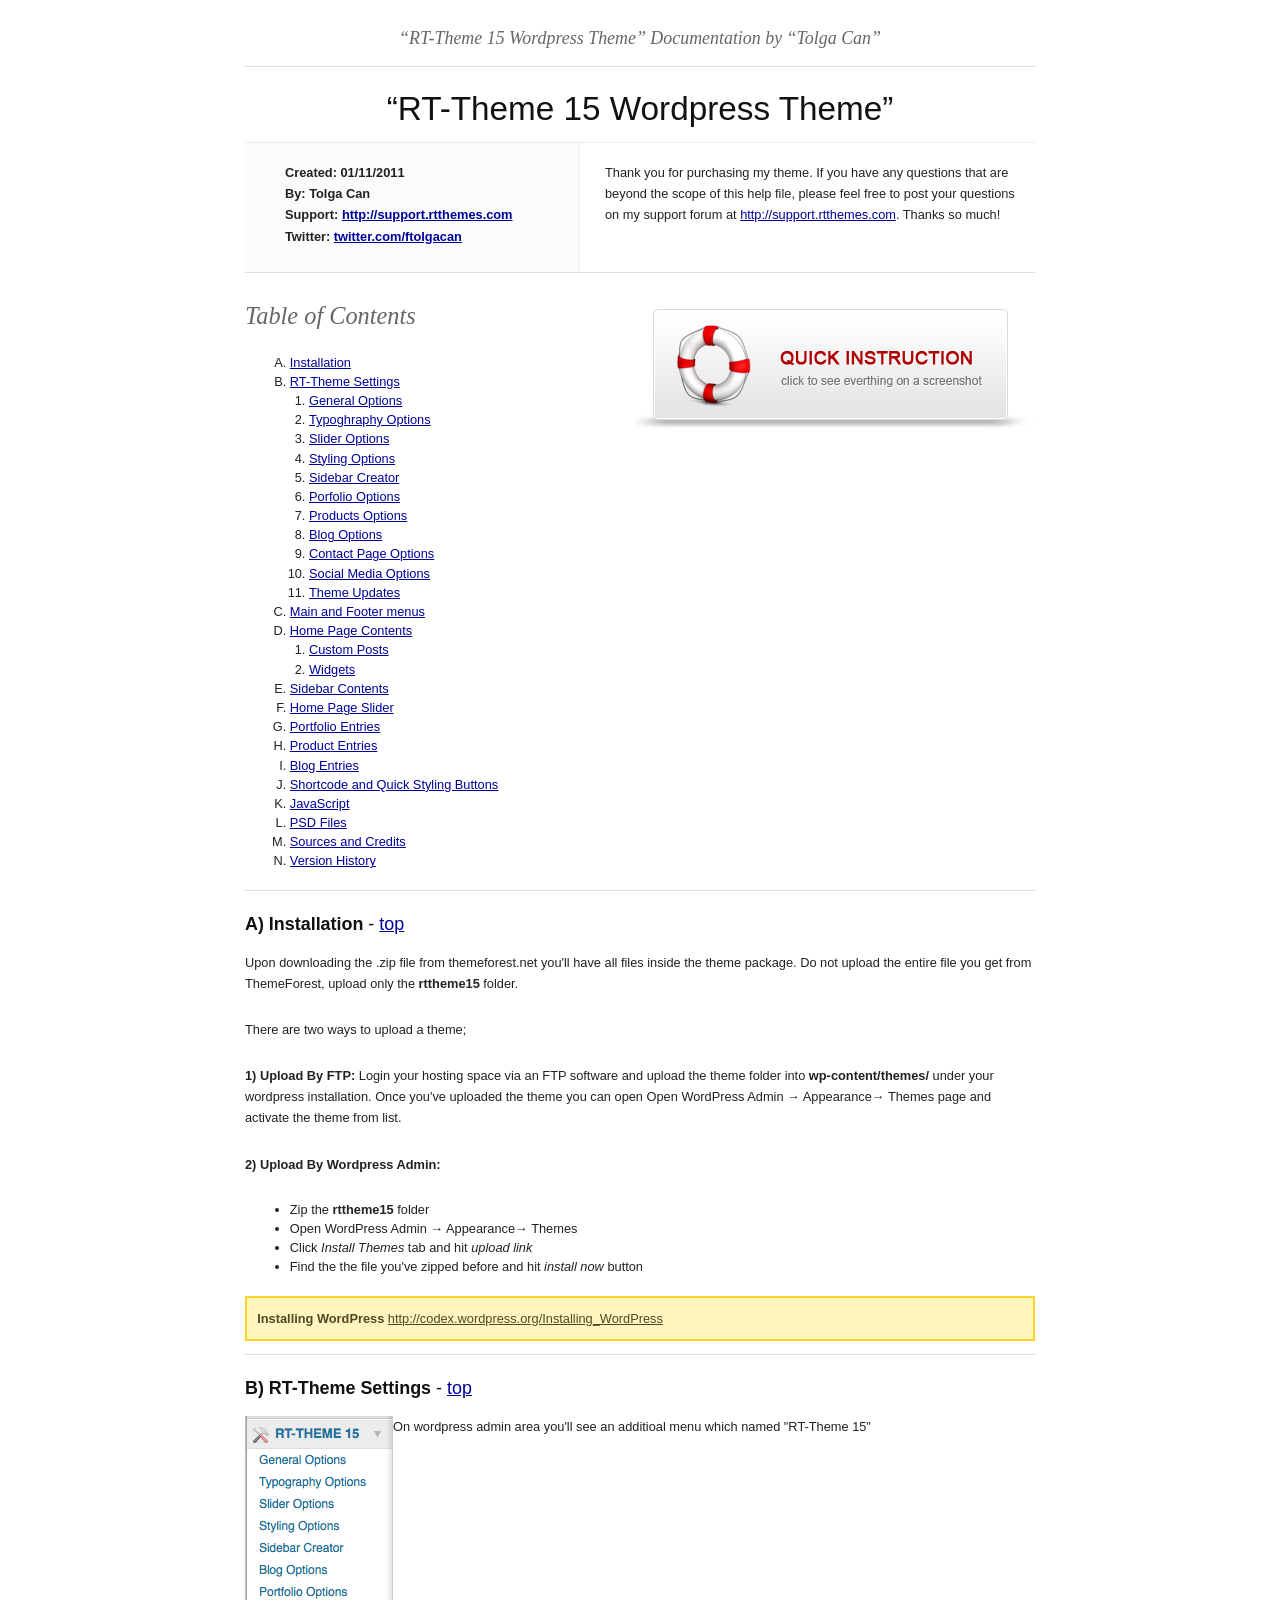
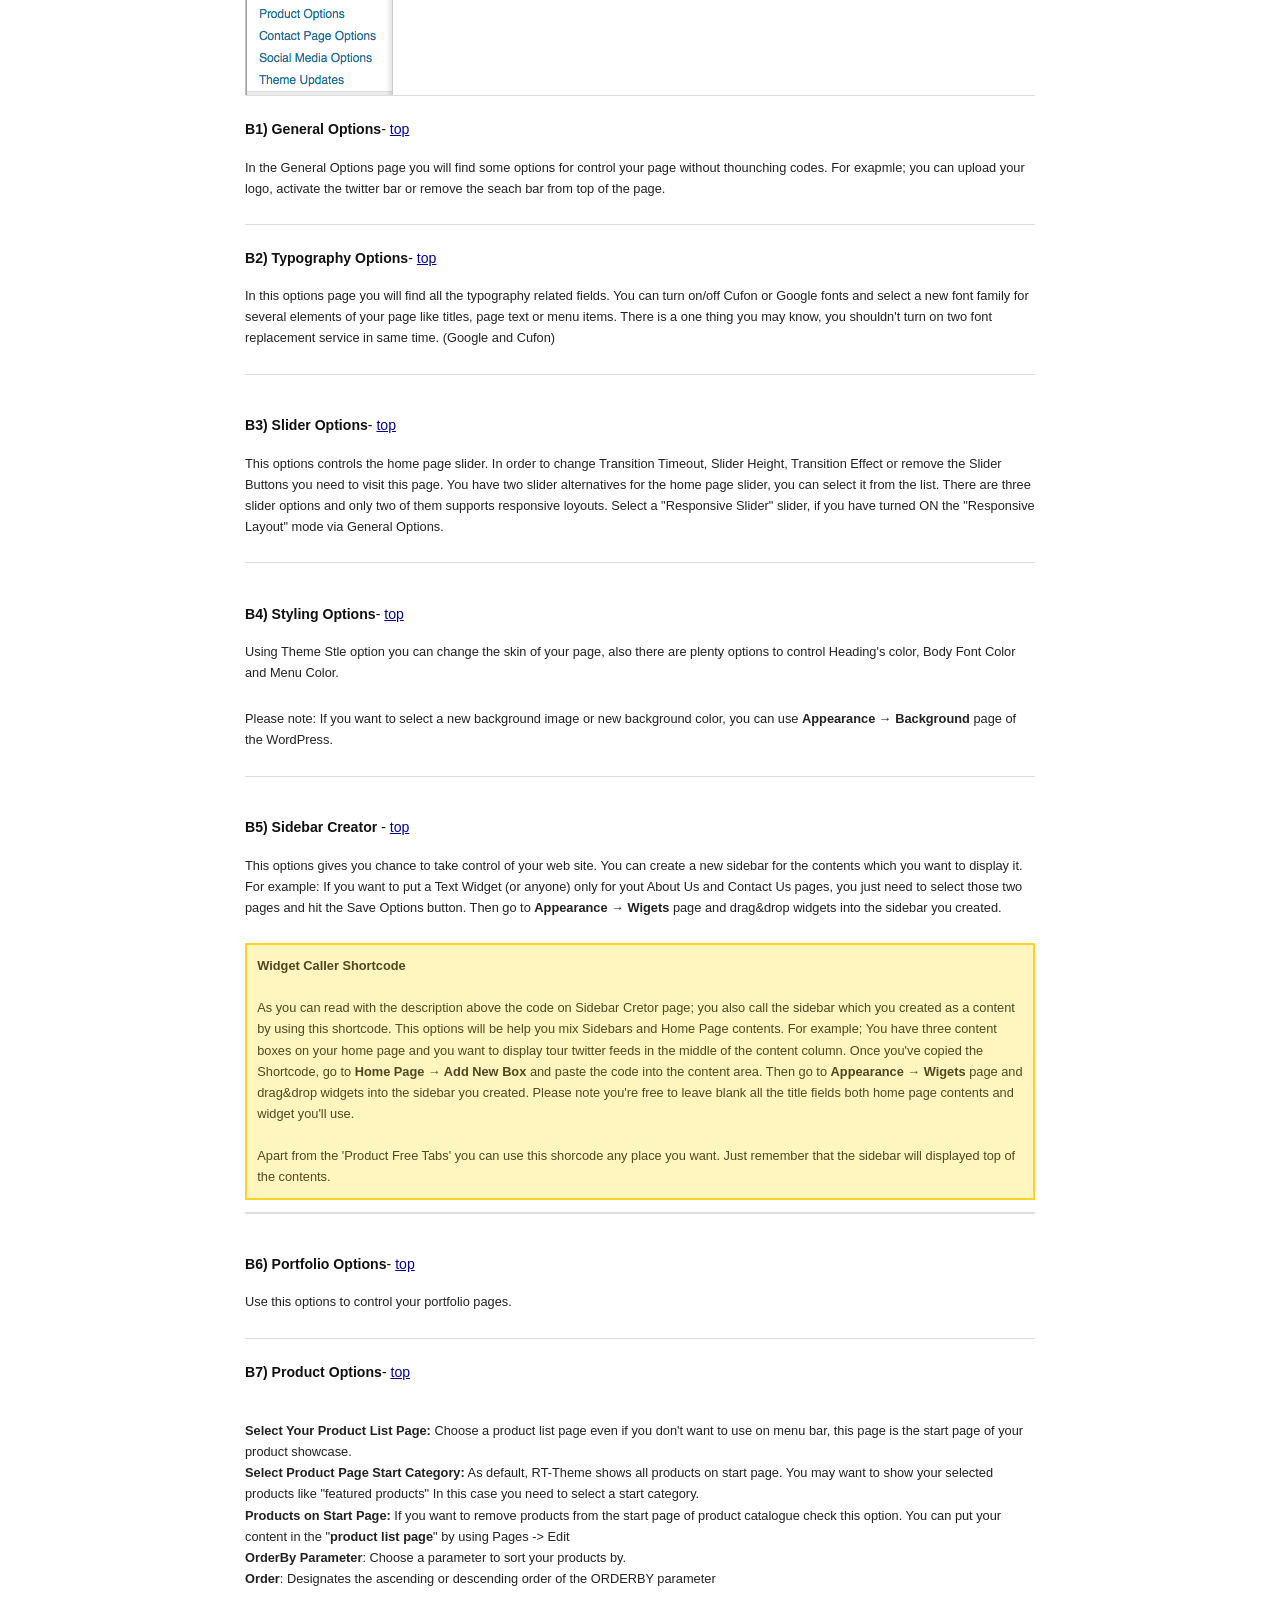
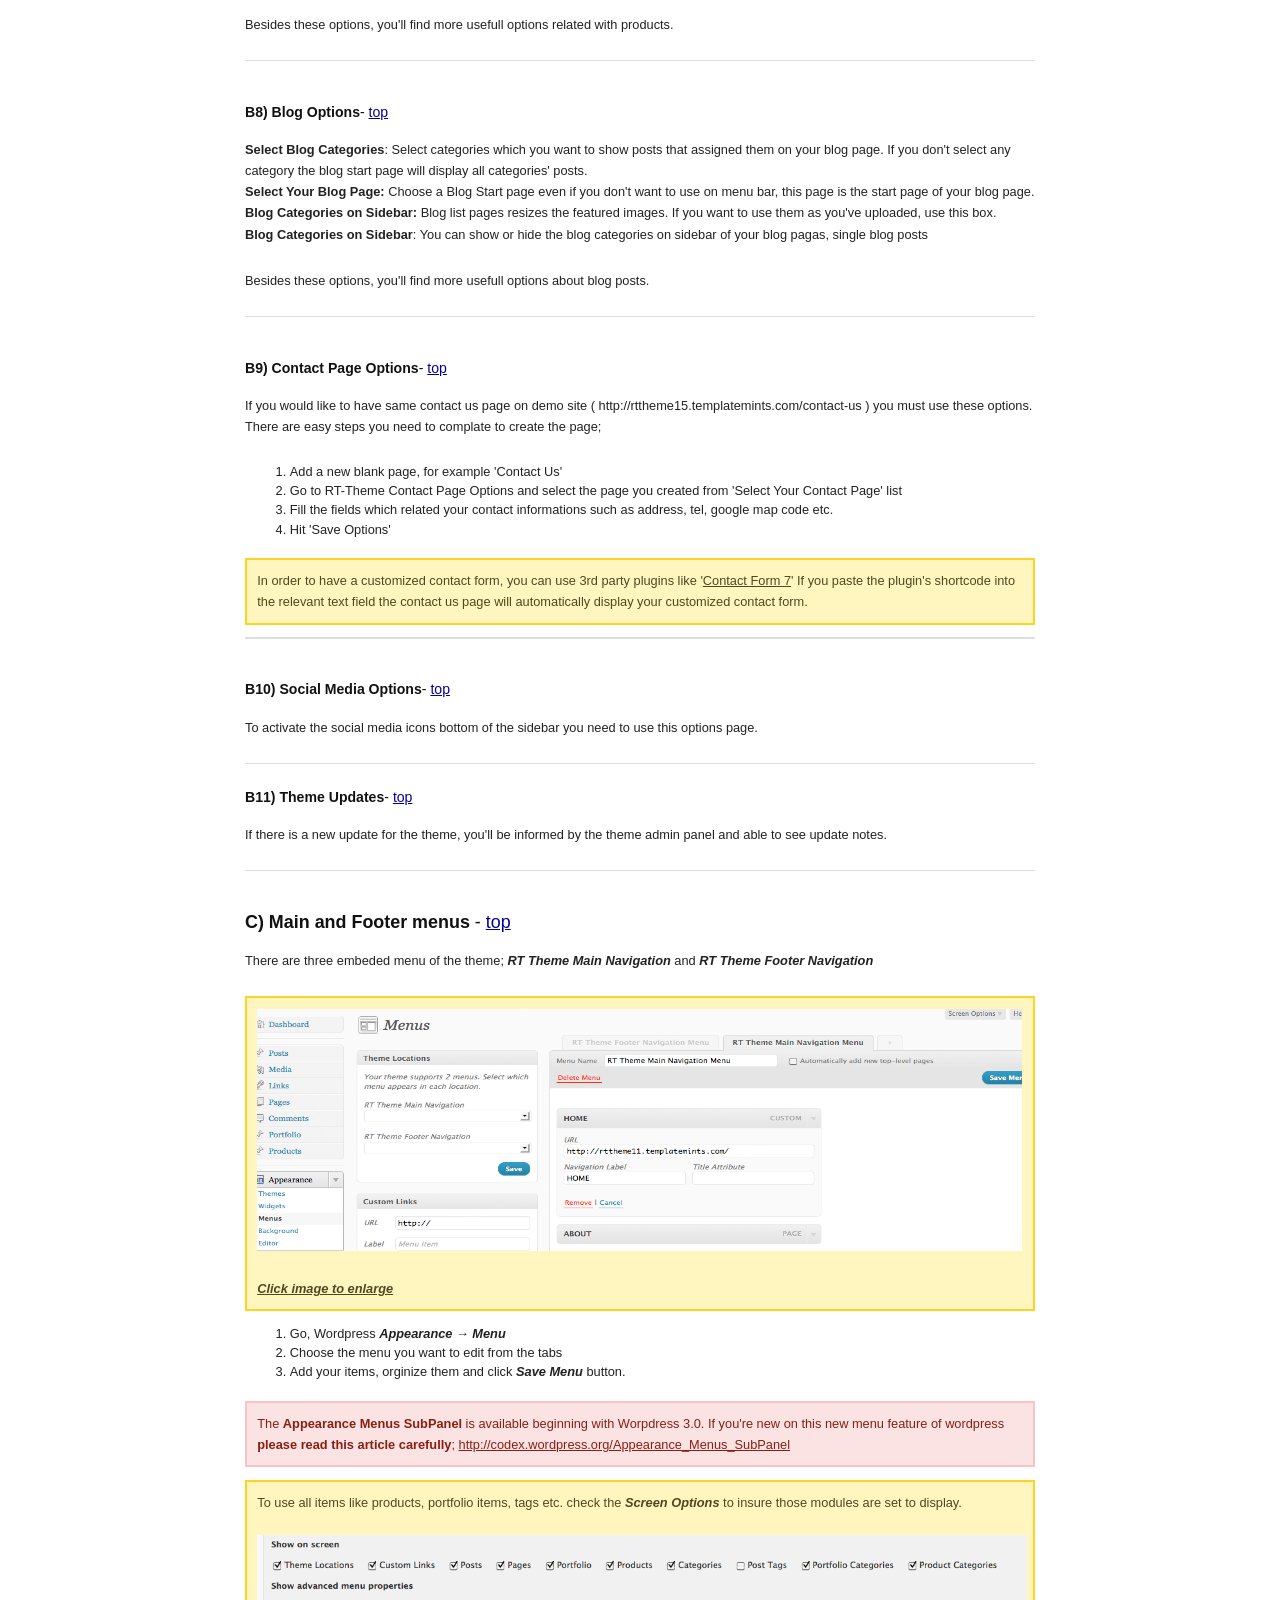
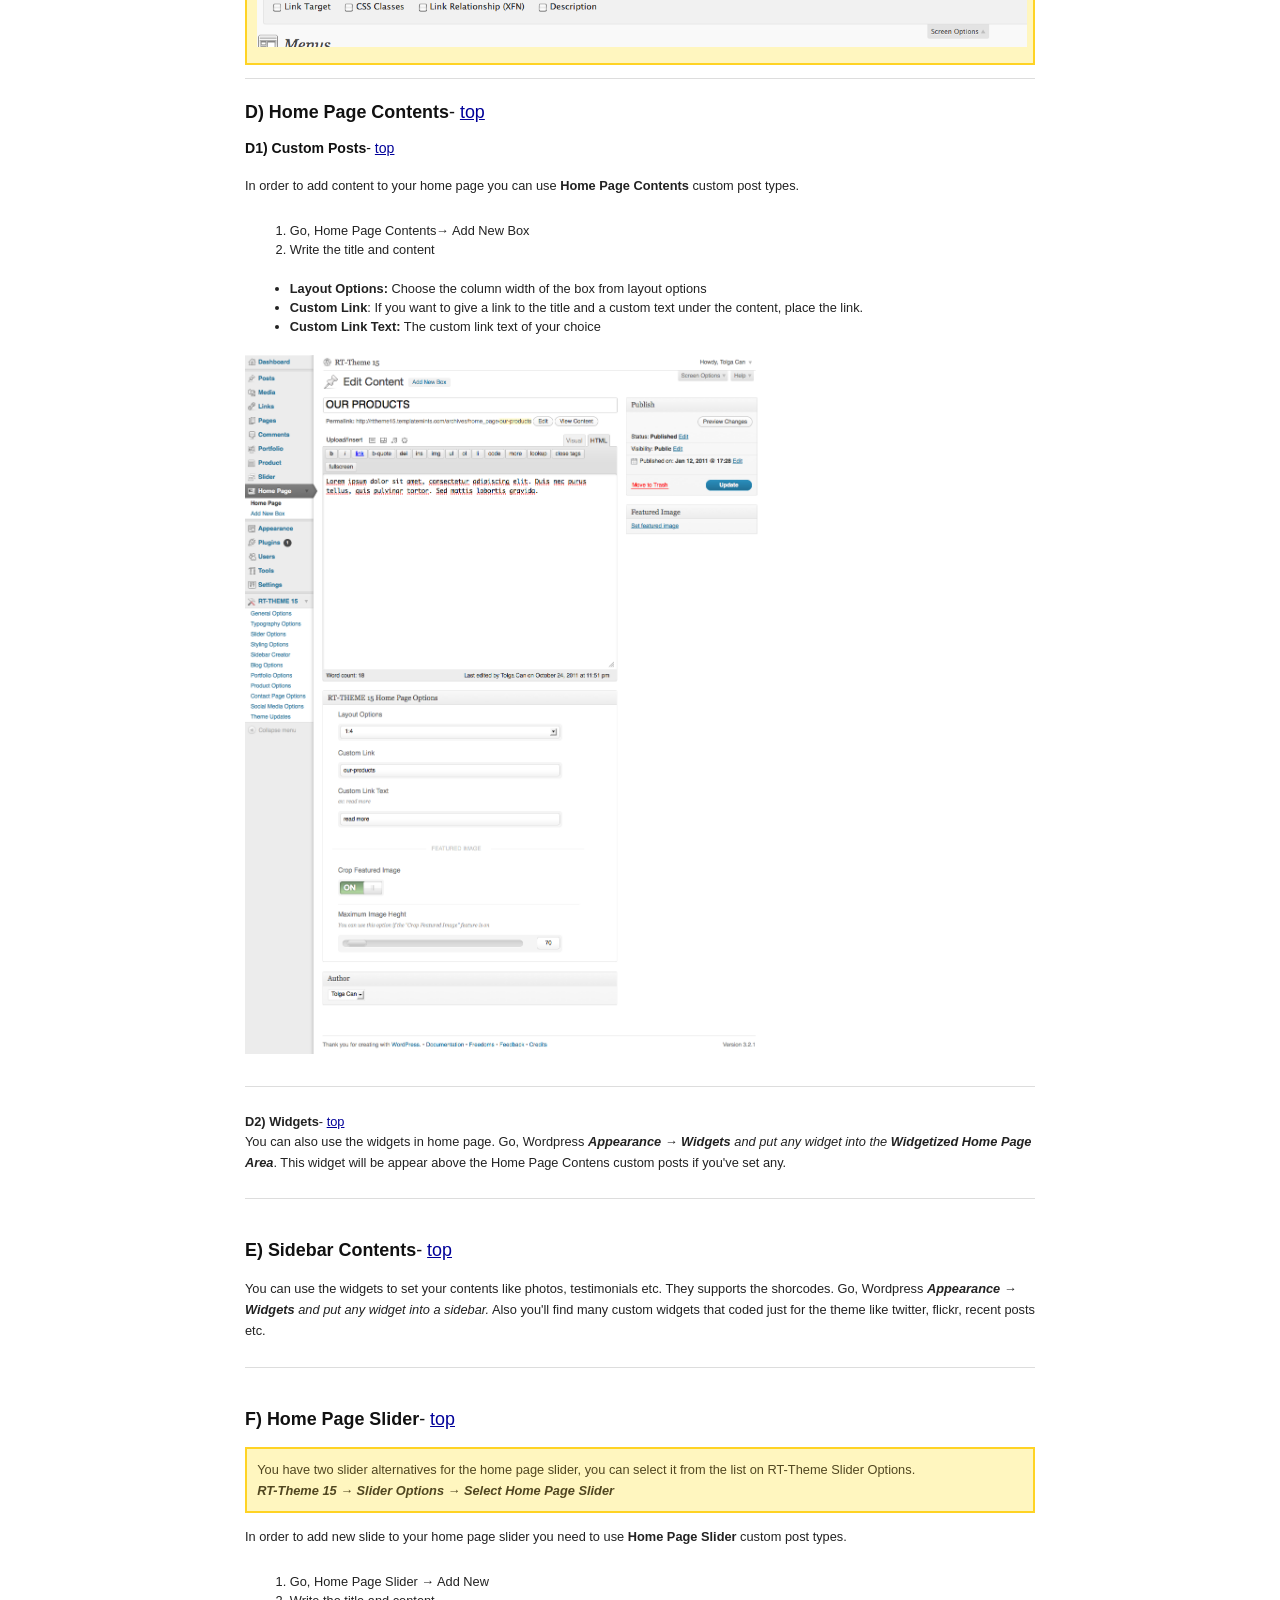
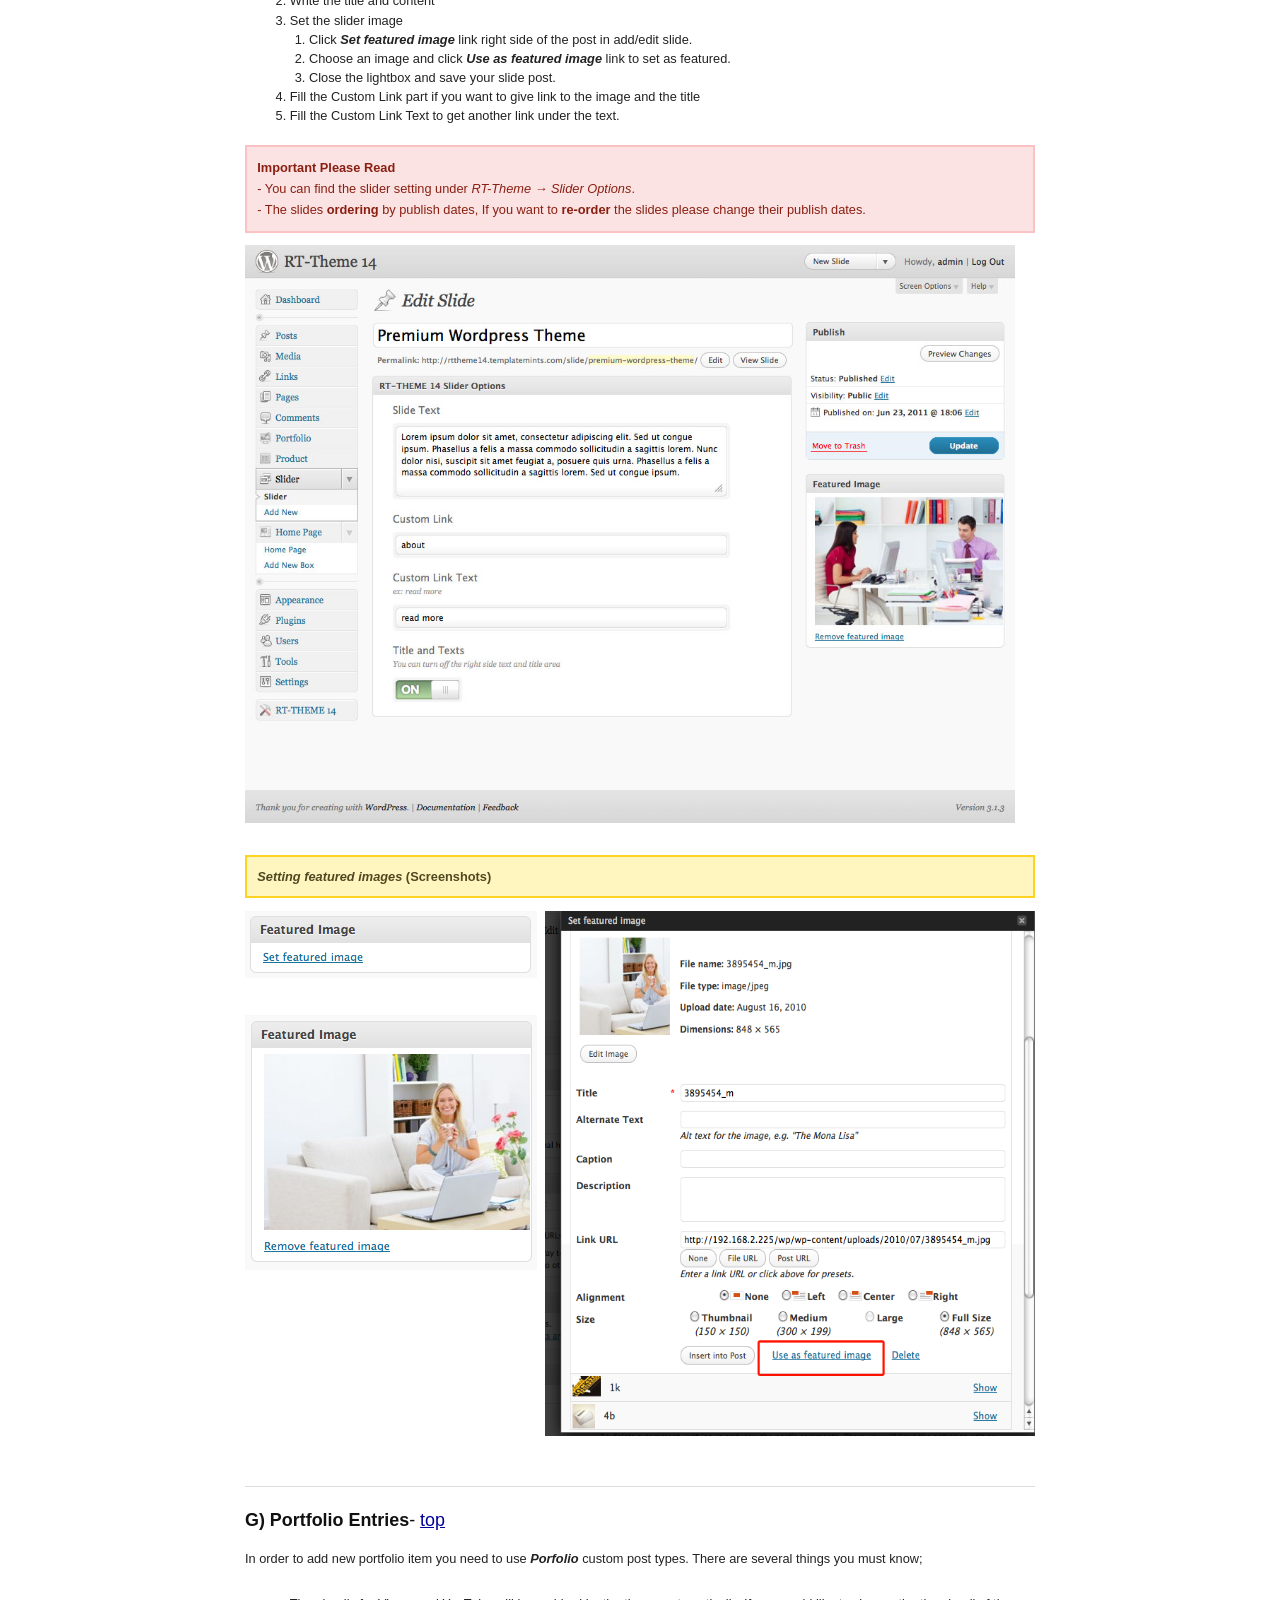
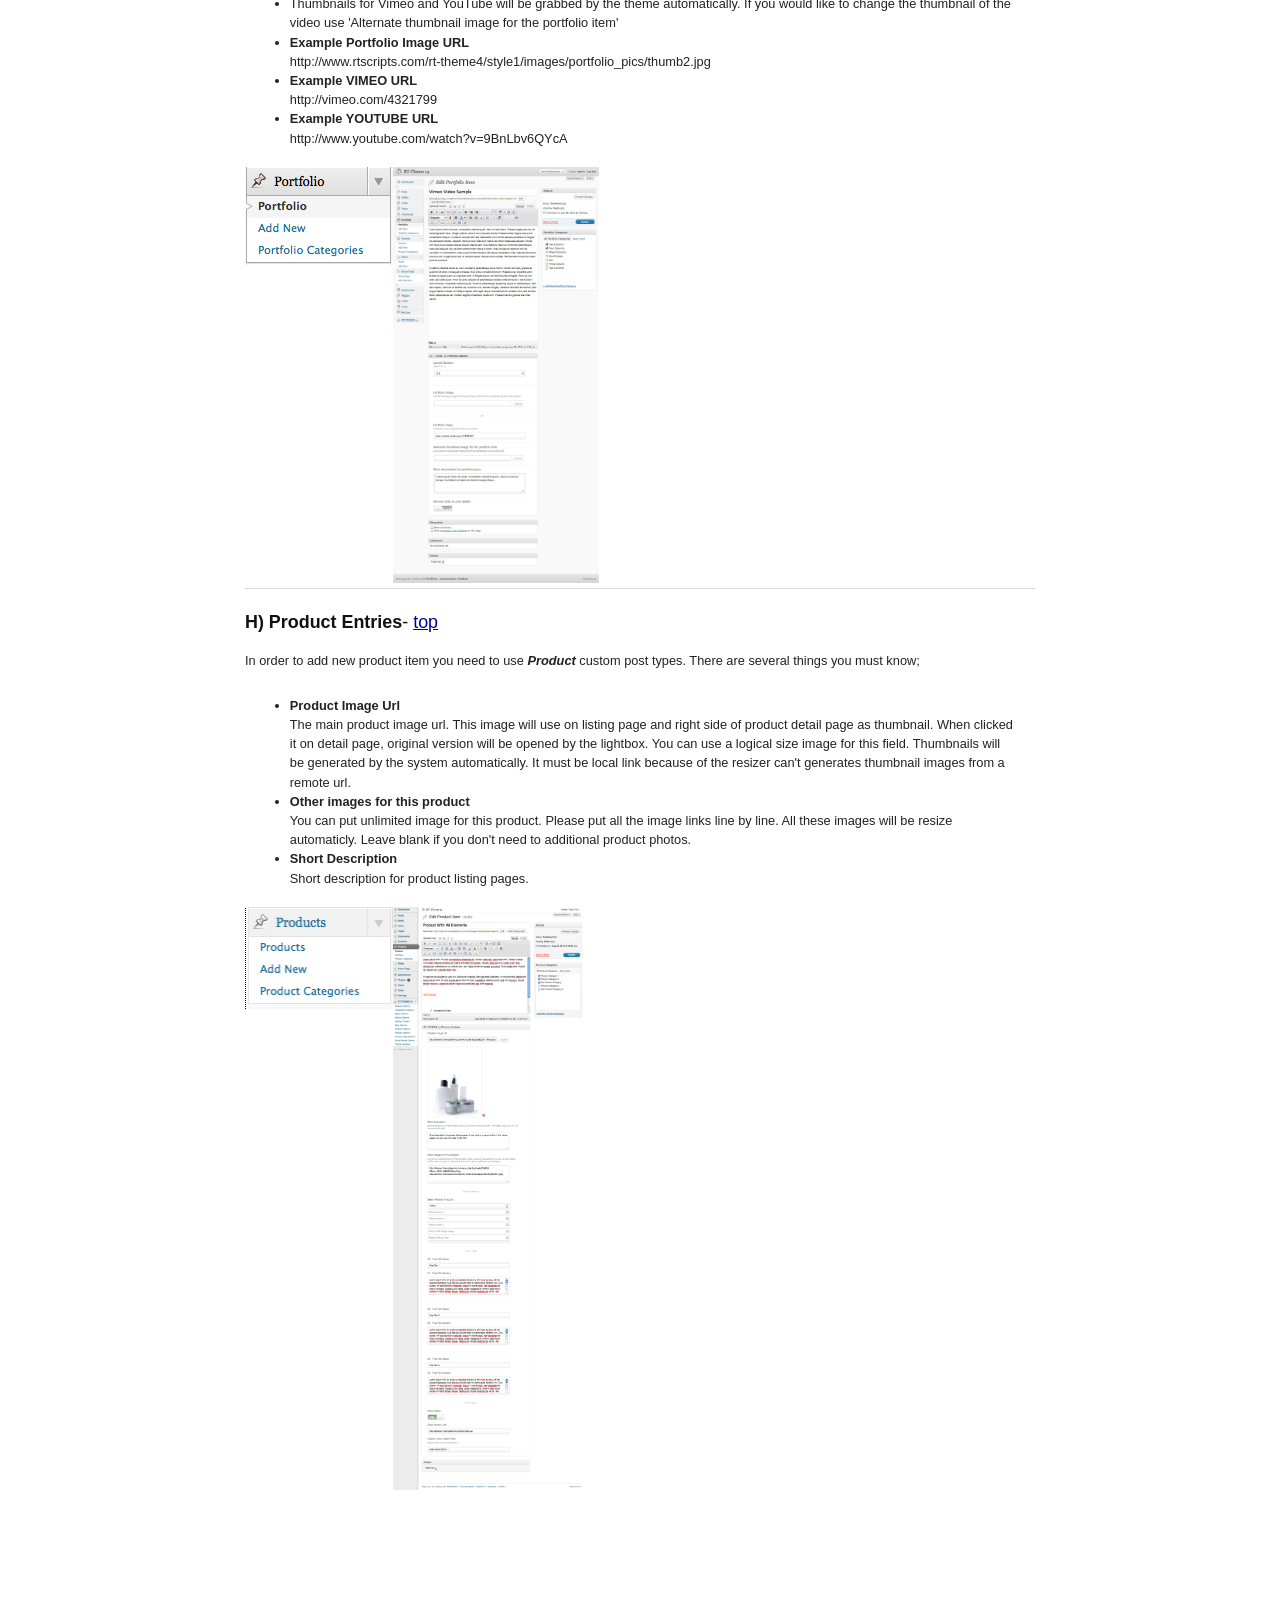
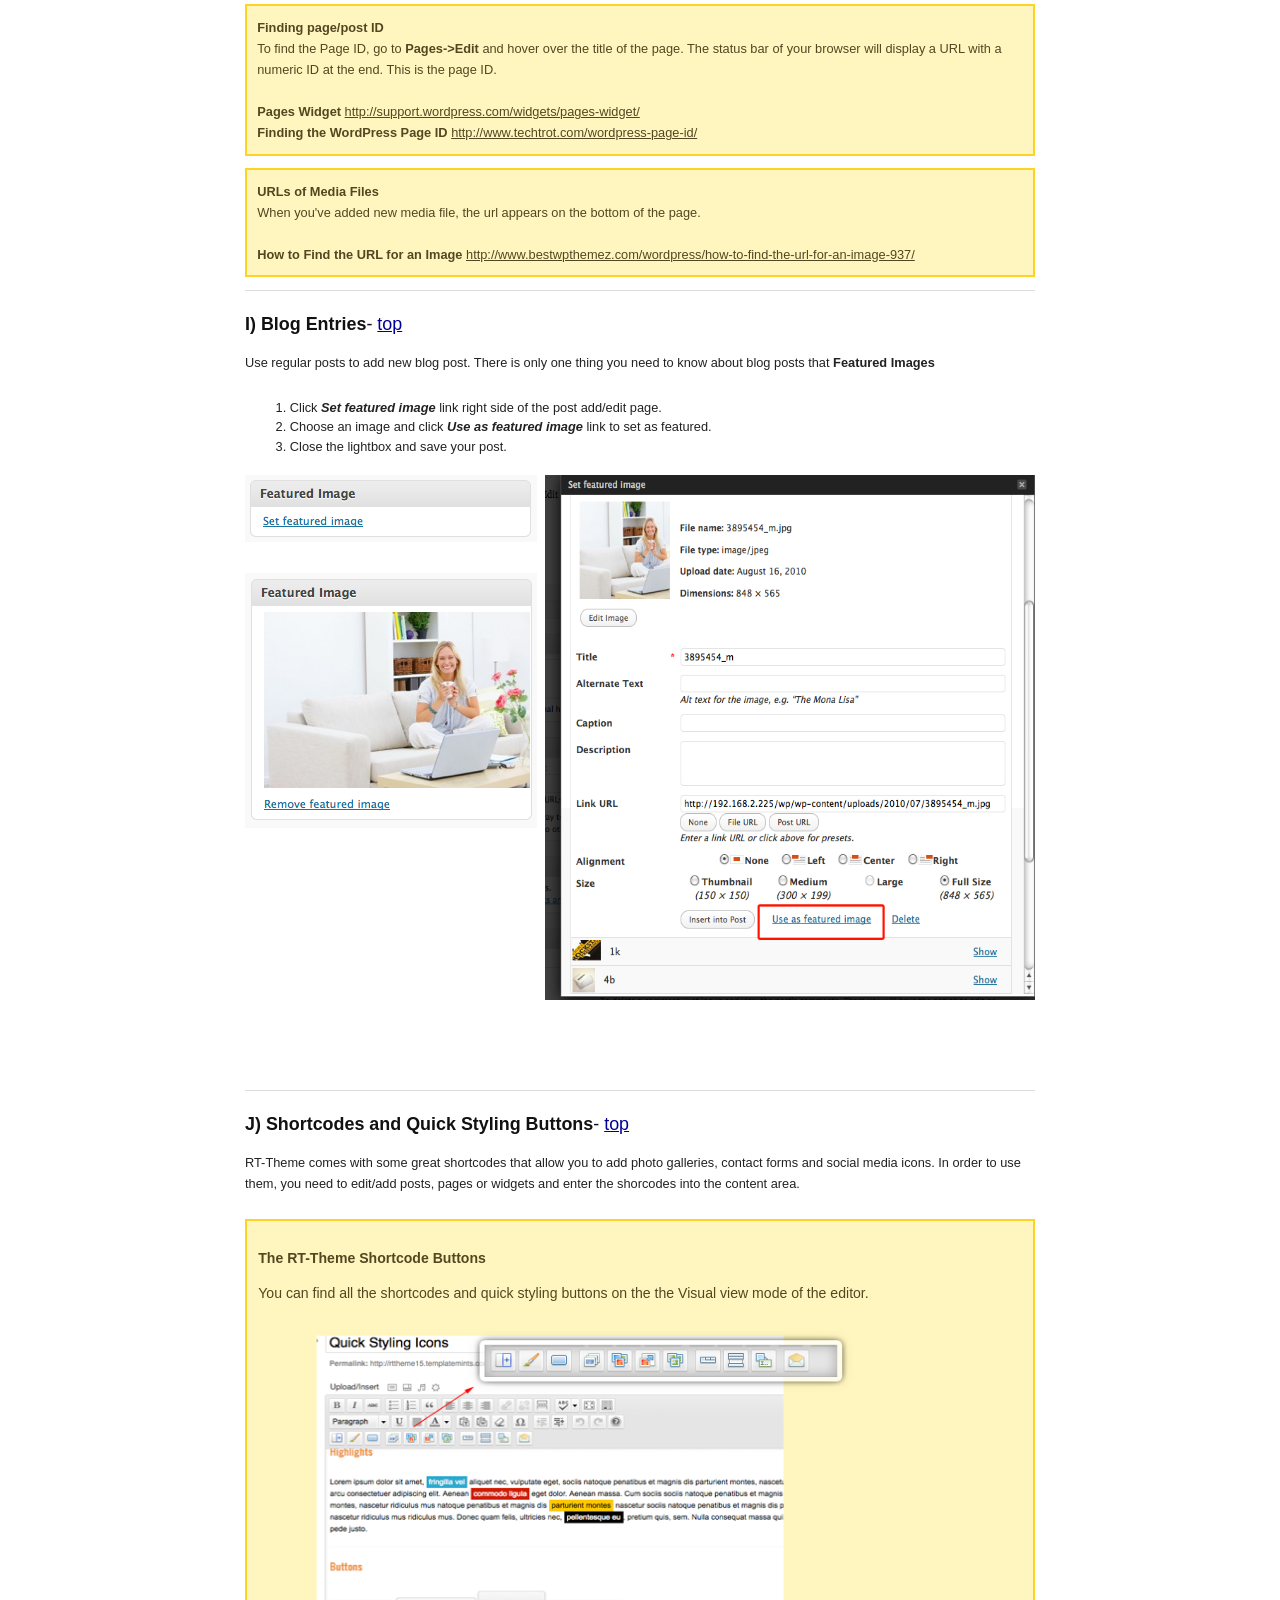
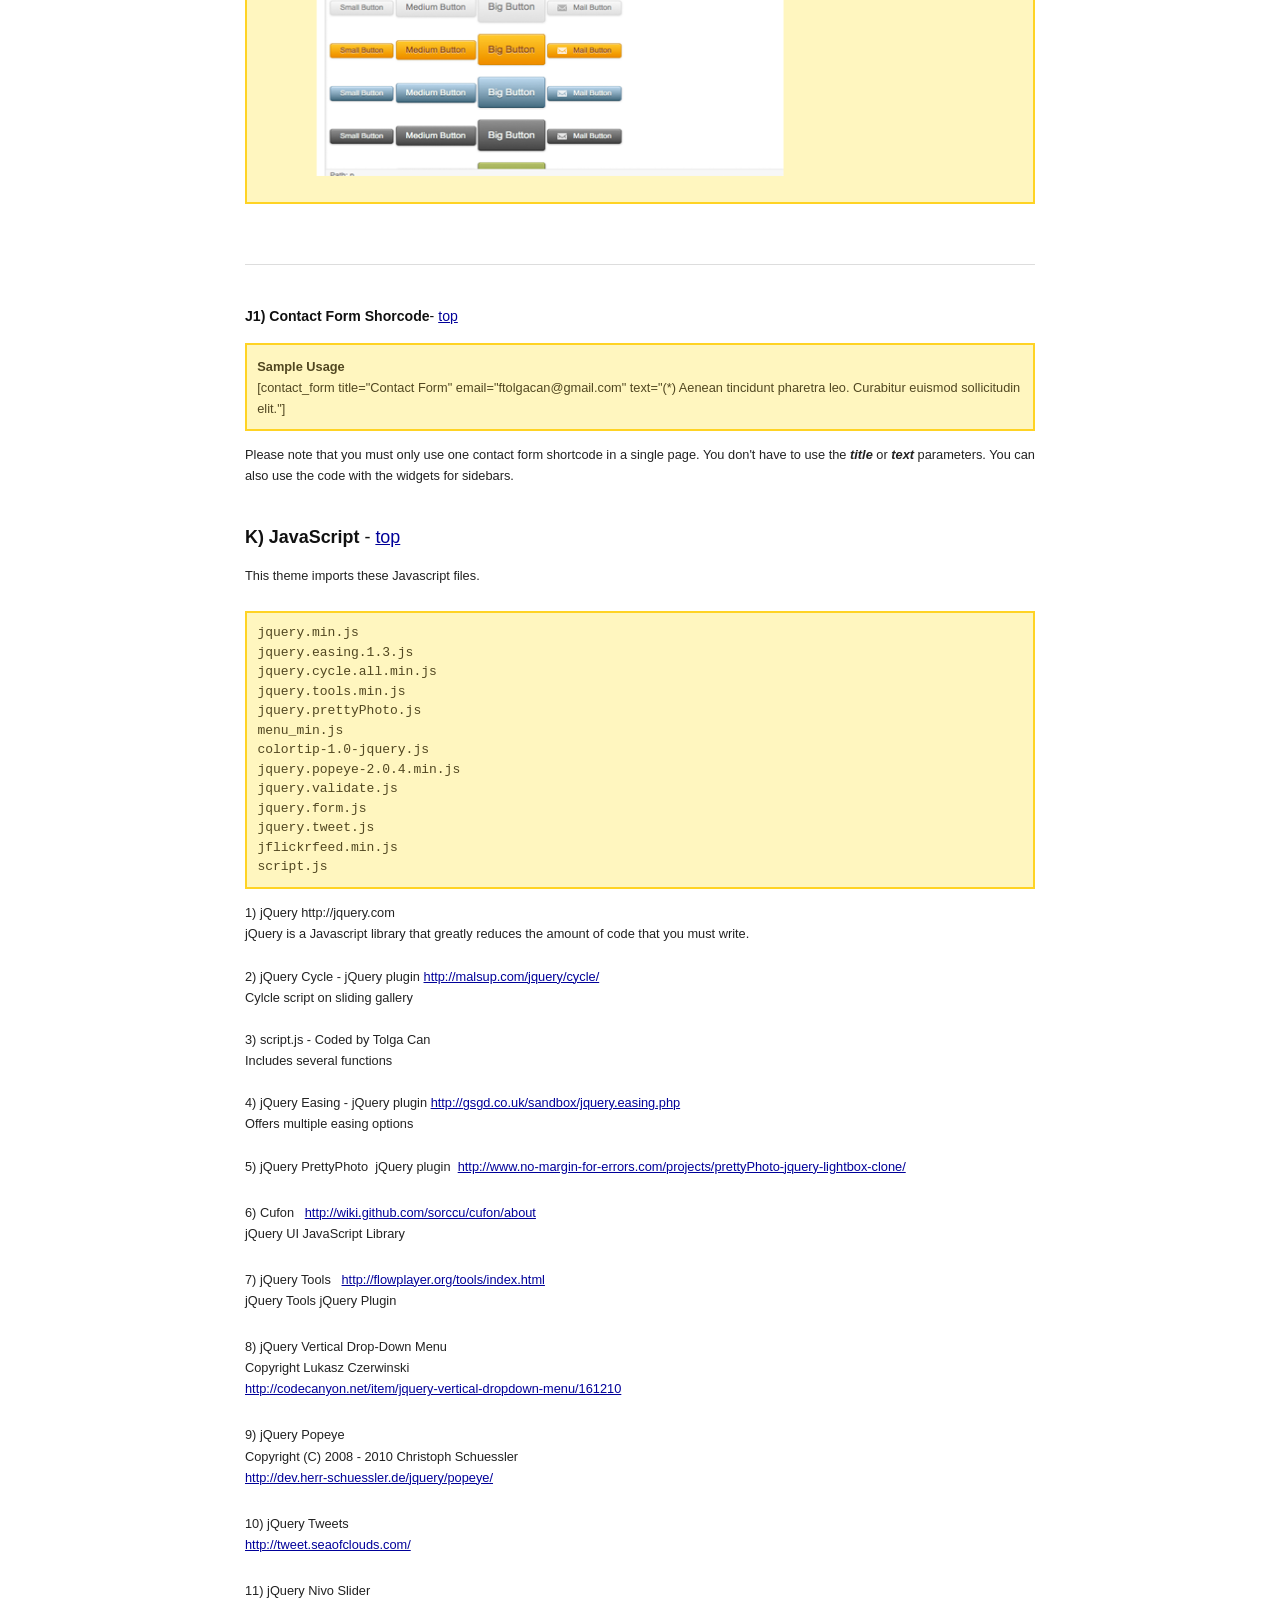
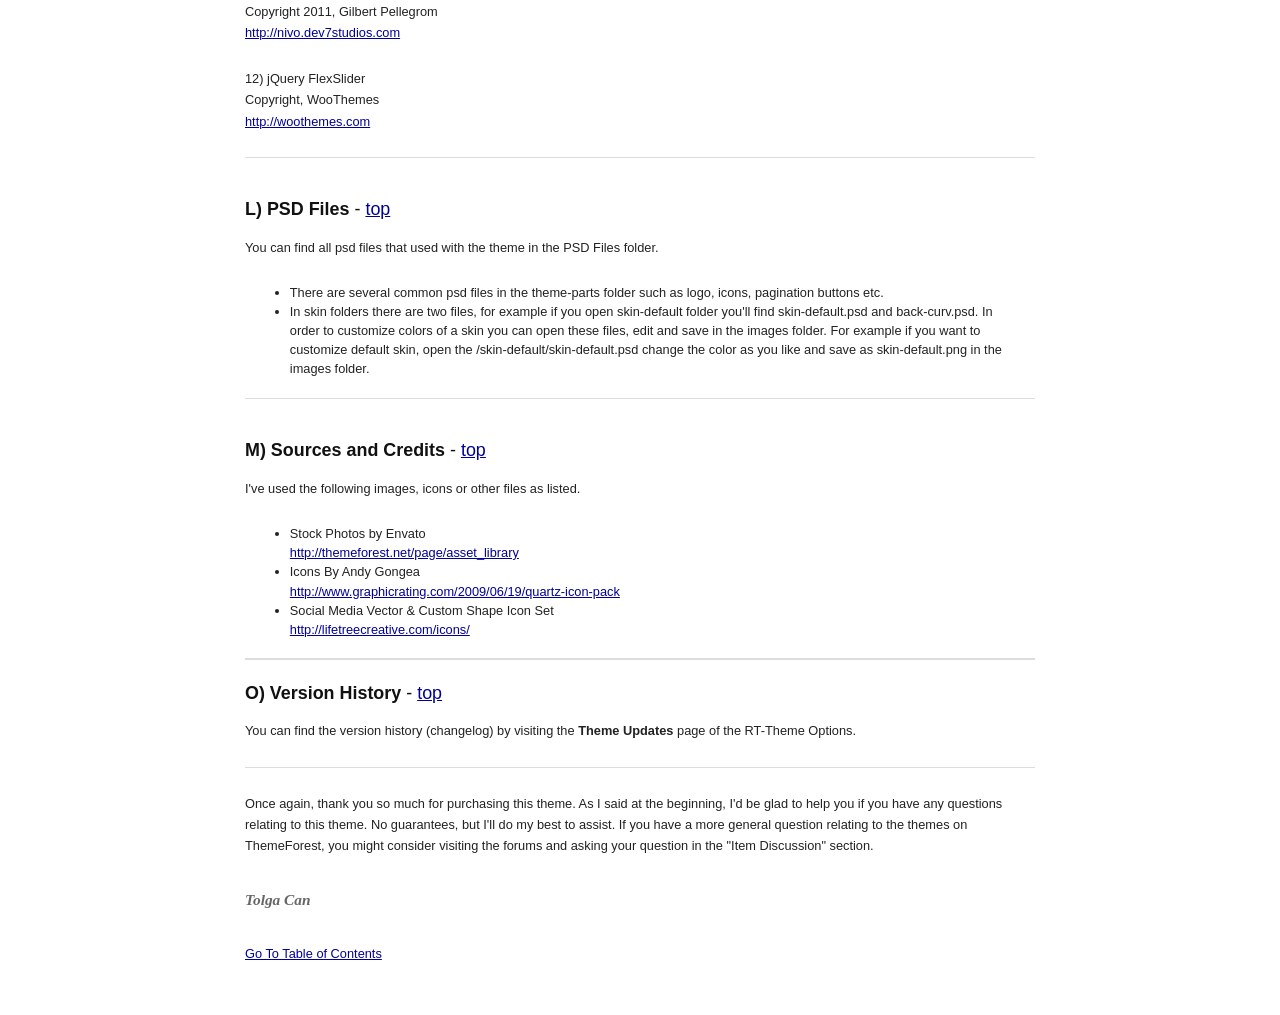
<file: src/documentation/Doc RT-THEME 15/index.html>
<!DOCTYPE HTML PUBLIC "-//W3C//DTD HTML 4.01//EN" "http://www.w3.org/TR/html4/strict.dtd">
<head lang="en">
	<meta http-equiv="content-type" content="text/html;charset=utf-8">
	<title>RT-Theme 15 Wordpress Theme</title>
	<!-- Framework CSS -->
	<link rel="stylesheet" href="assets/blueprint-css/screen.css" type="text/css" media="screen, projection">
	<link rel="stylesheet" href="assets/blueprint-css/print.css" type="text/css" media="print">
	<!--[if lt IE 8]><link rel="stylesheet" href="assets/blueprint-css/ie.css" type="text/css" media="screen, projection"><![endif]-->
	<link rel="stylesheet" href="assets/blueprint-css/plugins/fancy-type/screen.css" type="text/css" media="screen, projection">
	<style type="text/css" media="screen">
		p, table, hr, .box { margin-bottom:25px; }
		.box p { margin-bottom:10px; }
	</style>
</head>


<body>
	<div class="container">
	
		<h3 class="center alt">&ldquo;RT-Theme 15 Wordpress Theme&rdquo; Documentation by &ldquo;Tolga Can&rdquo;</h3>
		
		<hr>
		
		<h1 class="center">&ldquo;RT-Theme 15 Wordpress Theme&rdquo;</h1>
		
		<div class="borderTop">
			<div class="span-6 colborder info prepend-1">
				<p class="prepend-top">
					<strong>
					Created: 01/11/2011<br>
					By: Tolga Can<br>					
                         Support: <a href="http://support.rtthemes.com">http://support.rtthemes.com</a><br>
					</strong>
			      <strong>Twitter: <a href="http://twitter.com/ftolgacan">twitter.com/ftolgacan</a> </strong> </p>
	    </div><!-- end div .span-6 -->		
	
			<div class="span-12 last">
				<p class="prepend-top append-0">Thank you for purchasing my theme. If you have any questions that are beyond the scope of this help file, please feel free to post your questions on my support forum at <a href="http://support.rtthemes.com">http://support.rtthemes.com</a>. Thanks so much!</p>
			</div>
    </div><!-- end div .borderTop -->
		
		<hr>
		
	  <h2 id="toc" class="alt"><a href="assets/images/instruction.jpg"><img src="assets/images/quick_instruction.jpg" width="400" height="145" align="right"></a></h2>
	  <h2 class="alt">Table of Contents</h2>
		<ol class="alpha">
      <li><a href="#1">Installation</a></li>
			<li><a href="#2">RT-Theme Settings</a>
			  <ol>
			    <li><a href="#3">General Options</a></li>
			    <li><a href="#typo">Typoghraphy Options</a></li>
			    <li><a href="#4">Slider Options</a></li>
			    <li><a href="#styling">Styling Options</a></li>
			    <li><a href="#sidebar_creator">Sidebar Creator</a></li>
			    <li><a href="#5">Porfolio Options</a></li>
			    <li><a href="#6">Products Options</a></li>
			    <li><a href="#7">Blog Options</a></li>
			    <li><a href="#contact_page_options">Contact Page Options</a></li>
			    <li><a href="#social_media_options">Social Media Options</a></li>
			    <li><a href="#8">Theme Updates</a></li>
		      </ol>
  </li>
			<li><a href="#9">Main and Footer menus</a></li>
			<li><a href="#10">Home Page Contents</a>
<ol>
<li><a href="#11">Custom Posts </a></li>
			    <li><a href="#d2-">Widgets</a></li>
		      </ol>
			</li>
	    <li><a href="#14">Sidebar Contents</a> </li>
			<li><a href="#15">Home Page Slider</a></li>
			<li><a href="#16">Portfolio Entries</a></li>
			<li><a href="#17">Product Entries</a></li>
			<li><a href="#18">Blog Entries</a></li>
		  <li><a href="#19">Shortcode and Quick Styling Buttons</a></li>
			<li><a href="#25">JavaScript</a></li>
			<li><a href="#26">PSD Files</a></li>
			<li><a href="#27">Sources and Credits</a></li>
               <li><a href="#version">Version History</a></li>
	  </ol>
		
<hr>
		
		<h3 id="1"><strong>A) Installation</strong> - <a href="#toc">top</a>		</h3>
		<p>Upon downloading the .zip file from themeforest.net you'll have all files inside the theme package. Do not upload the entire file you get from ThemeForest, upload only the <strong>rttheme15</strong> folder. </p>
	  <p>There are two ways to upload a theme; </p>
	  <p><strong>1) Upload By FTP: </strong>Login your hosting space via an FTP software and upload the theme folder into <strong>wp-content/themes/ </strong>under your wordpress installation. Once you've uploaded the theme you can open Open WordPress Admin → Appearance→ Themes page and activate the theme from list.</p>
	  <p> <strong>2) Upload By Wordpress Admin: </strong></p>
	  <ul>
	    <li>Zip the <strong>rttheme15</strong> folder</li>
	    <li>Open WordPress Admin  → Appearance→ Themes</li>
	    <li>Click<em> Install Themes </em>tab and hit <em>upload link</em></li>
	    <li>Find the the file you've zipped before and hit <em>install now</em> button</li>
	  </ul>
	  <p class="notice"><strong>Installing WordPress</strong> <a href="http://codex.wordpress.org/Installing_WordPress">http://codex.wordpress.org/Installing_WordPress</a></p>
<hr>

	  <h3 id="2"><strong>B) RT-Theme Settings </strong>- <a href="#toc">top</a></h3>

		<p><img src="assets/images/1.png" width="148" height="279" align="left">On wordpress admin area you'll see an additioal menu which named &quot;RT-Theme 15&quot;</p>
	  <p>&nbsp;</p>
		<p>&nbsp;</p>
		<p><br>
		</p>
      <hr>
      <h4 id="3"><strong>B1) General Options</strong>- <a href="#toc">top</a></h4>
<p>In the General Options page you will find some options for  control your page without thounching codes. For exapmle; you can upload your logo, activate the twitter bar or remove the seach bar from top of the page. </p>
<hr>
      <h4><strong id="typo">B2) Typography Options</strong>- <a href="#toc">top</a></h4>
      <p>In this options page you will find all the typography related fields. You can turn on/off Cufon or Google fonts and select a new font family for several elements of your page like titles, page text or menu items. There is a one thing you may know, you shouldn't turn on two font replacement service in same time. (Google and Cufon)</p>
<hr>
      <h4 id="4"><br>
      <strong>B3) Slider Options</strong>- <a href="#toc">top</a></h4>
<p>This options controls the home page slider. In order to change Transition Timeout, Slider Height, Transition Effect or remove the Slider Buttons you need to visit this page. You have two slider alternatives for the home page slider, you can select it from the list. There are three slider options and only two of them supports responsive loyouts. Select a "Responsive Slider" slider, if you have turned ON the "Responsive Layout" mode via General Options.</p>
<hr>
<h4 id="styling"><br>
  <strong>B4) Styling Options</strong>- <a href="#toc">top</a></h4>
<p>Using Theme Stle option you can change the skin of your page, also there are plenty options to control Heading's color, Body Font Color and Menu Color. </p>
<p>Please note: If you want to select a new background image or new background color, you can use <strong>Appearance  → Background</strong> page of the WordPress.</p>
<hr>
<h4 id="sidebar_creator"><br>
  <strong>B5) Sidebar Creator </strong>- <a href="#toc">top</a></h4>
<p>This options gives you chance to take control of your web site. You can create a new sidebar for the contents which you want to display it. For example: If you want to put a Text Widget (or anyone) only for yout About Us and Contact Us pages, you just need to select those two pages and hit the Save Options button. Then  go to <strong>Appearance  → Wigets</strong> page and drag&amp;drop widgets into the sidebar you created.</p>
<p class="notice"><strong>Widget Caller Shortcode</strong><br>
  <br>
  As you can read with the description above the code on Sidebar Cretor page; you also call the sidebar which you created  as a content by using this shortcode. This options will be help you mix Sidebars and Home Page contents. For example; You have three content boxes on your home page and you want to display tour twitter feeds in the middle of the content column. Once you've copied the Shortcode, go to <strong>Home Page  → Add New Box </strong>and paste the code into the content area. Then  go to <strong>Appearance  → Wigets</strong> page and drag&amp;drop widgets into the sidebar you created. Please note you're free to leave blank all the title fields both home page contents and widget you'll use. <br>
  <br>
  Apart from the 'Product Free Tabs' you can use this shorcode any place you want. Just remember that the sidebar will displayed top of the contents.<br>
</p>
<hr>
<h4 id="5"><strong><br>
  B6) Portfolio Options</strong>- <a href="#toc">top</a></h4>
      <p>Use this options to control your portfolio pages. </p>
<hr>
      <p></p>
      <h4 id="6"><strong>B7) Product Options</strong>- <a href="#toc">top</a></h4>
      <p><strong> </strong><br>
      <strong>Select Your Product List Page: </strong>Choose a product list page even  		if you don't want to use on menu bar, this page is the start page of  		your product showcase. <br>
      <strong>Select Product Page Start Category:</strong> As default, RT-Theme shows all products on start page. You may want to  		show your selected products like "featured products" In this case you need to 		select a start category. <br>
        <strong>Products on Start Page: </strong>If you want to remove products from the start page of product  		catalogue check this option. You can put your content in the "<strong>product  		list page</strong>" by using Pages -&gt; Edit    <br>
        <strong>OrderBy Parameter</strong>: Choose a parameter to sort your products by.<br>
      <strong>Order</strong>: Designates the ascending or descending order of the ORDERBY parameter        </p>
      <p>Besides these options, you'll find more usefull options related with products.<br>
      </p>
<hr>
      <h4 id="7"><br>
      <strong>B8) Blog Options</strong>- <a href="#toc">top</a></h4>
      <p><strong> Select Blog Categories</strong>: Select categories which you want to show posts that assigned them on your blog page.  		If you don't select any category the blog start page will display all categories' posts. <br>
        <strong>Select Your Blog Page: </strong>Choose a Blog Start page even  		if you don't want to use on menu bar, this page is the start page of  		your blog page. <br>
        <strong>Blog Categories on Sidebar: </strong>Blog list pages resizes the featured images. If you want to use them as you've uploaded, use this box.<br>
        <strong>Blog Categories on Sidebar</strong>: You can show or hide the blog categories on sidebar of your blog pagas, single blog posts<br>
      </p>
      <p>Besides these options, you'll find more usefull options about blog posts.</p>
      <hr>
      <h4 id="contact_page_options"><br>
      <strong>B9) Contact Page Options</strong>- <a href="#toc">top</a></h4>
<p>If you would like to have same contact us page on demo site ( http://rttheme15.templatemints.com/contact-us ) you must use these options. There are easy steps you need to complate to create the page;</p>
<ol>
  <li>Add a new blank page, for example 'Contact Us'<br>
  </li>
  <li>Go to RT-Theme Contact Page Options and select the page you created from 'Select Your Contact Page' list</li>
  <li>Fill the fields which related your contact informations such as address, tel, google map code etc.</li>
  <li>Hit 'Save Options'</li>
  </ol>
<p class="notice">In order to have a customized contact form, you can use 3rd party plugins like '<a href="http://wordpress.org/extend/plugins/contact-form-7/">Contact Form 7</a>' If you paste the plugin's shortcode into the relevant text field the contact us page will automatically display your customized contact form.</p>
<hr>
       
      <h4><strong><br>
      <span id="social_media_options">B10) Social Media Options</span></strong>- <a href="#toc">top</a></h4>
      <p>To activate the social media icons bottom of the sidebar you need to use this options page.</p>
      <hr>
      <h4 id="8"><strong>B11) Theme Updates</strong>- <a href="#toc">top</a></h4>
      <p>If there is a new update for the theme, you'll be informed by the theme admin panel and able to see update notes.</p>
      <hr>
      <h3 id="9"><br>
        <strong>C) Main and Footer menus </strong>- <a href="#toc">top</a></h3>
      <p>There are three embeded menu of the theme; <em><strong>RT Theme Main Navigation</strong></em> and <em><strong>RT Theme Footer Navigation <br>
      </strong></em></p>
    <p class="notice"><em><strong><a href="assets/images/3_1.jpg"><img src="assets/images/3.png" alt="menu" width="765" height="242"><br>
       
     <br>Click image to enlarge<br>
          
</center>
      </a></strong></em></p>
      <ol>
        <li>Go, Wordpress <em><strong>Appearance → Menu</strong></em></li>
        <li>Choose the menu you want to edit  from the tabs </li>
        <li>Add your items, orginize them and click <em><strong>Save Menu</strong></em> button.</li>
      </ol>
<p class="error">The <strong>Appearance Menus SubPanel</strong> is available beginning with Worpdress 3.0. If you're new on this new menu feature of wordpress <strong>please read this article carefully</strong>; <a href="http://codex.wordpress.org/Appearance_Menus_SubPanel">http://codex.wordpress.org/Appearance_Menus_SubPanel</a></p>
<p class="notice">To use all items like products, portfolio items, tags etc. check the<em><strong> Screen Options</strong></em> to insure those  modules are set to display. <br>
  <br>
  <a href="assets/images/4.png"><img src="assets/images/4.png" width="770" height="112"></a></p>
      <hr>
      <p></p>
      <h3 id="10"><strong>D) Home Page Contents</strong>- <a href="#toc">top</a></h3>
      <h4 id="11"><strong>D1) Custom Posts</strong>- <a href="#toc">top</a></h4>
      <p>In order to add content to your home page you can  use <strong>Home Page Contents</strong> custom post types. </p>
      <ol>
        <li>Go, Home Page Contents→ Add New Box </li>
        <li>Write the title and content      </li>
      </ol>
      <ul>
        <li><strong>Layout Options: </strong>Choose the column width of the box from layout options </li>
        <li><strong>Custom Link</strong>: If you want to give a link to the title and a custom text under the content, place the link.</li>
        <li><strong>Custom Link Text:</strong> The custom link text of your choice</li>
      </ul>
<p><a href="assets/images/home-page-custom-posts.png"><img src="assets/images/home-page-custom-posts.png" alt="home-page-custom-posts.png" width="520" height="699" longdesc="assets/images/home-page-custom-posts.png"></a></p>
      <hr>
      <strong id="d2-">D2) Widgets</strong>- <a href="#toc">top</a>
<p>You can also use the widgets in home page. Go, Wordpress <em><strong>Appearance → Widgets </strong>and put any widget into the <strong>Widgetized Home Page Area</strong></em>. This widget will be appear above the  Home Page Contens custom posts if you've set any.</p>
<hr>
      <h3><br>
      <strong>E) <span id="14">Sidebar</span> Contents</strong>- <a href="#toc">top</a>      </h3>
      <p>You can use the widgets to set your  contents like photos, testimonials etc. They supports the shorcodes. Go, Wordpress <em><strong>Appearance → Widgets </strong>and put any widget into a sidebar.</em> Also you'll find many custom widgets that coded just for the theme like twitter, flickr, recent posts etc.      </p>
      <hr>
<h3 id="15"><strong><br>
  F) Home Page Slider</strong>- <a href="#toc">top</a></h3>
<p class="notice">You have two slider alternatives for the home page slider, you can select it from the list on RT-Theme Slider Options.<br>
<em><strong>RT-Theme 15 → Slider Options → Select Home Page Slider</strong></em></p>
<p>In order to add new slide to your home page slider you need to use <strong>Home Page Slider</strong> custom post types. </p>
<ol>
  <li>Go, Home Page Slider → Add New </li>
  <li>Write the title and content </li>
  <li>Set the slider image    
    <ol>
      <li>Click <strong><em>Set featured image</em></strong> link right side of the post in add/edit slide. 
      </li>
      <li>Choose an image and click <em><strong>Use as featured image</strong></em> link to set as featured.</li>
      <li>Close the lightbox and save your slide post.</li>
      </ol>
  </li>
  <li>Fill the Custom Link part if you want to give link to the image and the title</li>
  <li>Fill the Custom Link Text to get another link under the text.</li>
</ol>
<p class="error"><strong>Important Please Read</strong><br>
  - You can find the slider setting under <em>RT-Theme → Slider Options</em>.<br>
  - The slides <strong>ordering</strong> by publish dates, If you want to <strong>re-order</strong> the slides please change their publish dates. <br>
</p>
<p><a href="assets/images/slider-posts.png"><img src="assets/images/slider-posts.png" width="770" height="578"></a></p>
<h5 class="notice"><strong><em>Setting featured images</em></strong> (Screenshots)</h5>
<p><img src="assets/images/14.png" alt="" width="490" height="525" align="right"><img src="assets/images/13.png" alt="" width="292" height="67" align="left"></p>
<p>&nbsp;</p>
<p>&nbsp;</p>
<p><img src="assets/images/12.png" alt="" width="292" height="255"></p>
<p>&nbsp;</p>
<p>&nbsp;</p>
<p>&nbsp;</p>
<p></p>
<p>&nbsp;</p>
<hr>
<p></p>
<h3 id="16"><strong>G) Portfolio Entries</strong>- <a href="#toc">top</a></h3>
<p>In order to add new portfolio item you need to use <strong><em>Porfolio</em></strong><em></em> custom post types. There are several things you  		must know;</p>
<ul>
  <li>Thumbnails for Vimeo and YouTube will be grabbed by the theme automatically. If you would like to change the thumbnail of the video use 'Alternate thumbnail image for the portfolio item'</li>
  <li><strong>Example Portfolio Image URL<br>
  </strong> http://www.rtscripts.com/rt-theme4/style1/images/portfolio_pics/thumb2.jpg</li>
  <li><strong>Example VIMEO</strong><strong> URL<br>
  </strong> http://vimeo.com/4321799</li>
  <li><strong>Example YOUTUBE URL<br>
  </strong> http://www.youtube.com/watch?v=9BnLbv6QYcA</li>
</ul>
<p><img src="assets/images/8.png" width="148" height="98" align="left"><a href="assets/images/9.png"><img src="assets/images/9.png" alt="click to enlarge" width="206" height="416" align="left" longdesc="assets/images/9.png"></a></p>
<p>&nbsp;</p>
<p>&nbsp;</p>
<p>&nbsp;</p>
<p>&nbsp;</p>
<p>&nbsp;</p>
<p>&nbsp;</p>
<p>&nbsp;</p>
<p>&nbsp;</p>
<p>&nbsp;</p>
<hr>
<p></p>
<h3 id="17"><strong>H) Product Entries</strong>- <a href="#toc">top</a></h3>
<p>In order to add new product item you need to use <strong><em>Product</em></strong><em></em> custom post types. There are several things you  		must know;</p>
<ul>
  <li><strong>Product Image Url<br>
  </strong>The main product image url. This image will use on  						listing page and right side of product detail page as  						thumbnail. When clicked it on detail page, original  						version will be opened by the lightbox. You can use a  						logical size image for this field. Thumbnails will be  						generated by the system automatically. It must be local  						link because of the resizer can't  						generates thumbnail images from a remote url. </li>
  <li>
    <label for="rt_other_images"><strong>Other images for  						this product<br>
    </strong></label>
    You can put unlimited image for this  						product. Please put all the image links line by line.  						All these images will be resize automaticly.  						Leave blank if you don't need to additional product photos. </li>
  <li>
    <label for="rt_short_description"><strong>Short  						Description<br>
    </strong></label>
    Short description for product listing pages.</li>
</ul>
<p><img src="assets/images/10.png" width="148" height="102" align="left"><a href="assets/images/custom_product.png"><img src="assets/images/custom_product.png" width="192" height="583" align="left" longdesc="assets/images/11.png"></a></p>
<p>&nbsp;</p>
<p>&nbsp;</p>
<p>&nbsp;</p>
<p>&nbsp;</p>
<p>&nbsp;</p>
<p>&nbsp;</p>
<p>&nbsp;</p>
<p>&nbsp;</p>
<p>&nbsp;</p>
<p>&nbsp;</p>
<p>&nbsp;</p><p>&nbsp;</p>
<p>&nbsp;</p>
<p>&nbsp;</p>
<p>&nbsp;</p>
<p class="notice"><strong>Finding page/post ID</strong><br>
To find the Page ID, go to <strong>Pages-&gt;Edit </strong>and hover over the title of the  		page. The status bar of your browser will display a URL with a numeric  		ID at the end. This is the page ID.<br>
<br>
<strong>Pages Widget </strong> <a href="http://support.wordpress.com/widgets/pages-widget/"> http://support.wordpress.com/widgets/pages-widget/</a> <br>
<strong>Finding the WordPress Page ID</strong> <a href="http://www.techtrot.com/wordpress-page-id/"> http://www.techtrot.com/wordpress-page-id/</a> </p>
<p class="notice"><strong>URLs of Media Files<br>
</strong>When you've added new media file, the url appears on the  				bottom of the page.<br>
<br>
<strong>How to Find the URL for an Image </strong> <a href="http://www.bestwpthemez.com/wordpress/how-to-find-the-url-for-an-image-937/"> http://www.bestwpthemez.com/wordpress/how-to-find-the-url-for-an-image-937/</a></p>
<hr>
<p></p>
<h3 id="18"><strong>I) Blog Entries</strong>- <a href="#toc">top</a></h3>
<p>Use regular posts to add new blog post. There is only one thing you need to know about blog posts that <strong>Featured Images</strong></p>
<ol>
  <li>Click <strong><em>Set featured image</em></strong> link right side of the post add/edit page. </li>
  <li>Choose an image and click <em><strong>Use as featured image</strong></em> link to set as featured.</li>
  <li>Close the lightbox and save your post.</li>
</ol>
<p><img src="assets/images/14.png" width="490" height="525" align="right"><img src="assets/images/13.png" width="292" height="67" align="left"></p>
<p>&nbsp;</p>
<p>&nbsp;</p>
<p><img src="assets/images/12.png" width="292" height="255"></p>
<p>&nbsp;</p>
<p>&nbsp;</p>
<p>&nbsp;</p>
<p>&nbsp;</p>
<p>&nbsp;</p>
<hr>
<p></p>
<h3 id="19"><strong>J) Shortcodes and Quick Styling Buttons</strong>- <a href="#toc">top</a></h3>
<p>RT-Theme comes with some great shortcodes that allow you to add photo galleries, contact forms and social media icons. In order to use them, you need to edit/add posts, pages or widgets and  enter the shorcodes into the content area.</p>
<h4 class="notice"><br>
  <strong>The RT-Theme Shortcode Buttons</strong><br>
  <br>
  You can find all the shortcodes and quick styling buttons on the the Visual view mode of the editor. <br>
  <br>  
  <img src="assets/images/shortcodes.png" width="608" height="466" alt="Screenshot" longdesc="assets/images/shortcodes.png"></h4>
<p>&nbsp;</p>
<hr>
<h4 id="20"><strong><br>
  J1) Contact Form Shorcode</strong><a href="#toc"></a>- <a href="#toc">top</a></h4>
<p class="notice"><strong>Sample Usage</strong><br>
  [contact_form  title=&quot;Contact Form&quot; email=&quot;ftolgacan@gmail.com&quot; text=&quot;(*) Aenean tincidunt pharetra leo. Curabitur euismod sollicitudin elit.&quot;]</p>
<p>Please note that you must only use one contact form shortcode in a single page. You don't have to use the <strong><em>title</em></strong> or <em><strong>text</strong></em> parameters. You can also use the code with the widgets for sidebars.      </p>
<h3 id="25"><strong><br>
	    K) JavaScript</strong> - <a href="#toc">top</a></h3>
		
	  <p>This theme imports these Javascript files.&nbsp;</p>
      <pre class="notice">jquery.min.js
jquery.easing.1.3.js
jquery.cycle.all.min.js
jquery.tools.min.js
jquery.prettyPhoto.js
menu_min.js
colortip-1.0-jquery.js
jquery.popeye-2.0.4.min.js
jquery.validate.js
jquery.form.js
jquery.tweet.js
jflickrfeed.min.js
script.js</pre>
      <p> 1) jQuery http://jquery.com <br>
        jQuery is a Javascript library that greatly reduces the amount of code
        that you must write.<br>
  <br>
        2) jQuery Cycle - jQuery plugin <a
 href="http://malsup.com/jquery/cycle/">http://malsup.com/jquery/cycle/</a><br>
        Cylcle script on sliding gallery <br>
  <br>
        3) script.js - Coded by Tolga Can<br>
        Includes several functions<br>
  <br>
        4) jQuery Easing - jQuery plugin <a
 href="http://gsgd.co.uk/sandbox/jquery.easing.php">http://gsgd.co.uk/sandbox/jquery.easing.php</a><br>
        Offers multiple easing options<br>
  <br>
        5) jQuery PrettyPhoto&nbsp; jQuery plugin&nbsp; <a
 href="http://www.no-margin-for-errors.com/projects/prettyPhoto-jquery-lightbox-clone/"> http://www.no-margin-for-errors.com/projects/prettyPhoto-jquery-lightbox-clone/</a> <br>
      </p>
      <p> 6) Cufon&nbsp;&nbsp; <a
 href="http://wiki.github.com/sorccu/cufon/about"> http://wiki.github.com/sorccu/cufon/about</a> <br>
        jQuery UI JavaScript Library</p>
      <p>7) jQuery Tools&nbsp;&nbsp; <a
 href="http://wiki.github.com/sorccu/cufon/about"> http://flowplayer.org/tools/index.html</a> <br>
        jQuery Tools jQuery Plugin</p>
      <p>8) jQuery Vertical Drop-Down Menu<br>
        Copyright Lukasz Czerwinski<br>
  <a href="http://steamdev.com/imgr">http://codecanyon.net/item/jquery-vertical-dropdown-menu/161210</a></p>
      <p>9)    jQuery Popeye<br>
        Copyright (C) 2008 - 2010 Christoph Schuessler<br>
      <a href="http://jscrollpane.kelvinluck.com/">http://dev.herr-schuessler.de/jquery/popeye/</a></p>
      <p>10) jQuery Tweets<br>
        <a href="http://tweet.seaofclouds.com/">http://tweet.seaofclouds.com/</a></p>
      <p>11) jQuery Nivo Slider<br>
        Copyright 2011, Gilbert Pellegrom        <br>
      <a href="http://nivo.dev7studios.com">http://nivo.dev7studios.com</a></p>
      <p>12) jQuery FlexSlider<br>
Copyright, WooThemes<br>
<a href="http://woothemes.com">http://woothemes.com</a><br>
      </p>
<hr>
		
		<h3 id="26"><strong><br>
	    L) PSD Files</strong> - <a href="#toc">top</a>		</h3>
		<p>You can find all psd files that used with the theme in the PSD Files folder. </p>
		<ul>
		  <li>There are several common psd files in the theme-parts folder such as logo, icons, pagination buttons etc.</li>
		  <li>In skin folders there are two files, for example if you open skin-default folder you'll find skin-default.psd and back-curv.psd. In order to customize colors of a skin you can open these files, edit and save in the images folder. 
		  For example if you want to customize default skin, open the /skin-default/skin-default.psd change the color as you like and save as skin-default.png in the images folder.</li>
      </ul>
<hr>
		
		<h3 id="27"><strong><br>
	    M) Sources and Credits</strong> - <a href="#toc">top</a></h3>
		
		<p>I've used the following images, icons or other files as listed.        
        <ul><li>          Stock Photos by Envato<br>
          <a href="http://themeforest.net/page/asset_library">http://themeforest.net/page/asset_library</a></li>
          <li>Icons By Andy Gongea<br>
            <a href="http://www.graphicrating.com/2009/06/19/quartz-icon-pack">http://www.graphicrating.com/2009/06/19/quartz-icon-pack</a></li>
          <li>Social Media Vector &amp; Custom Shape Icon Set<br>
            <a href="http://lifetreecreative.com/icons/">http://lifetreecreative.com/icons/</a></li>
      </ul>
<hr>

		 
      <h3 id="version"><strong>O) Version History</strong> - <a href="#toc">top</a>        </h3>
        
        <p>You can find the version history (changelog) by visiting the <strong>Theme Updates</strong> page of the RT-Theme Options.</p>
 
    </ul>
<hr>
        
		<p>Once again, thank you so much for purchasing this theme. As I said at the beginning, I'd be glad to help you if you have any questions relating to this theme. No guarantees, but I'll do my best to assist. If you have a more general question relating to the themes on ThemeForest, you might consider visiting the forums and asking your question in the "Item Discussion" section.</p> 
		
		<p class="append-bottom alt large"><strong>Tolga Can</strong></p>
		<p><a href="#toc">Go To Table of Contents</a></p>
		
		<hr class="space">
	</div><!-- end div .container -->
</body>
</html>
</file>
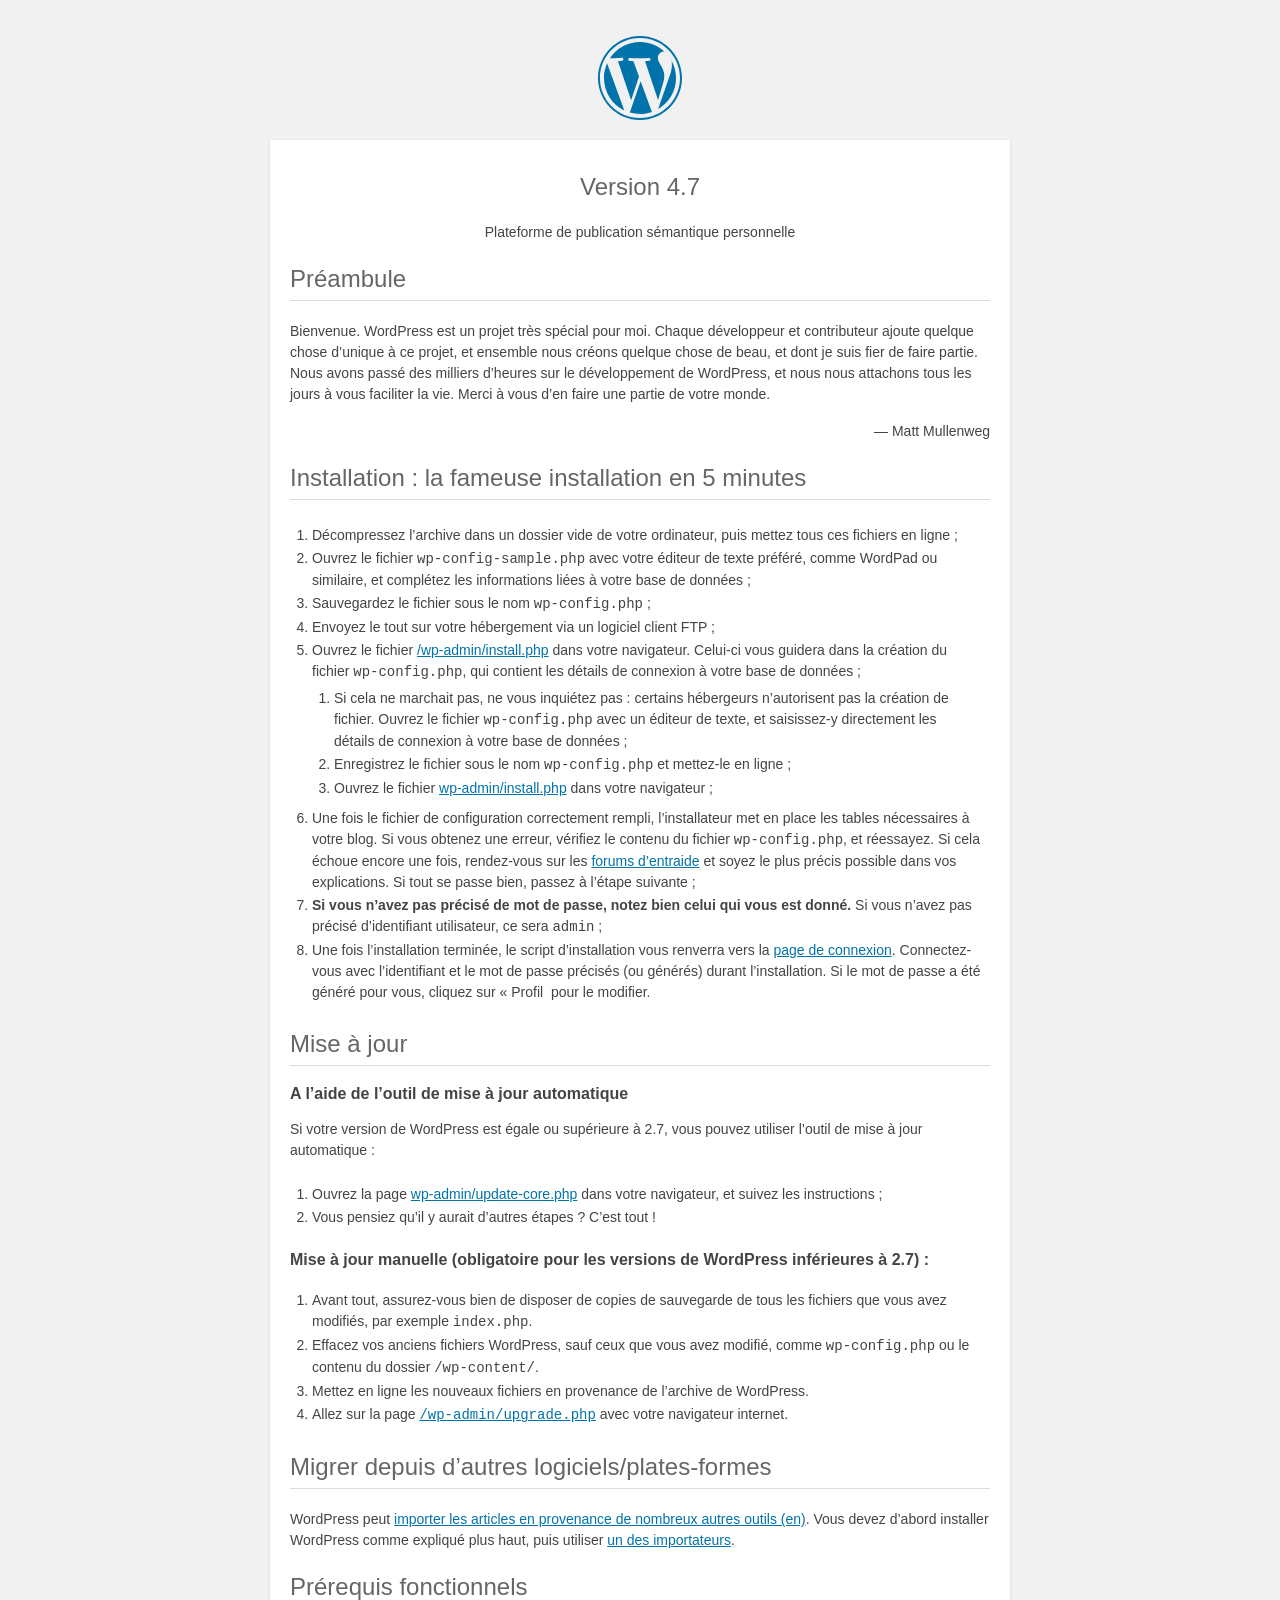
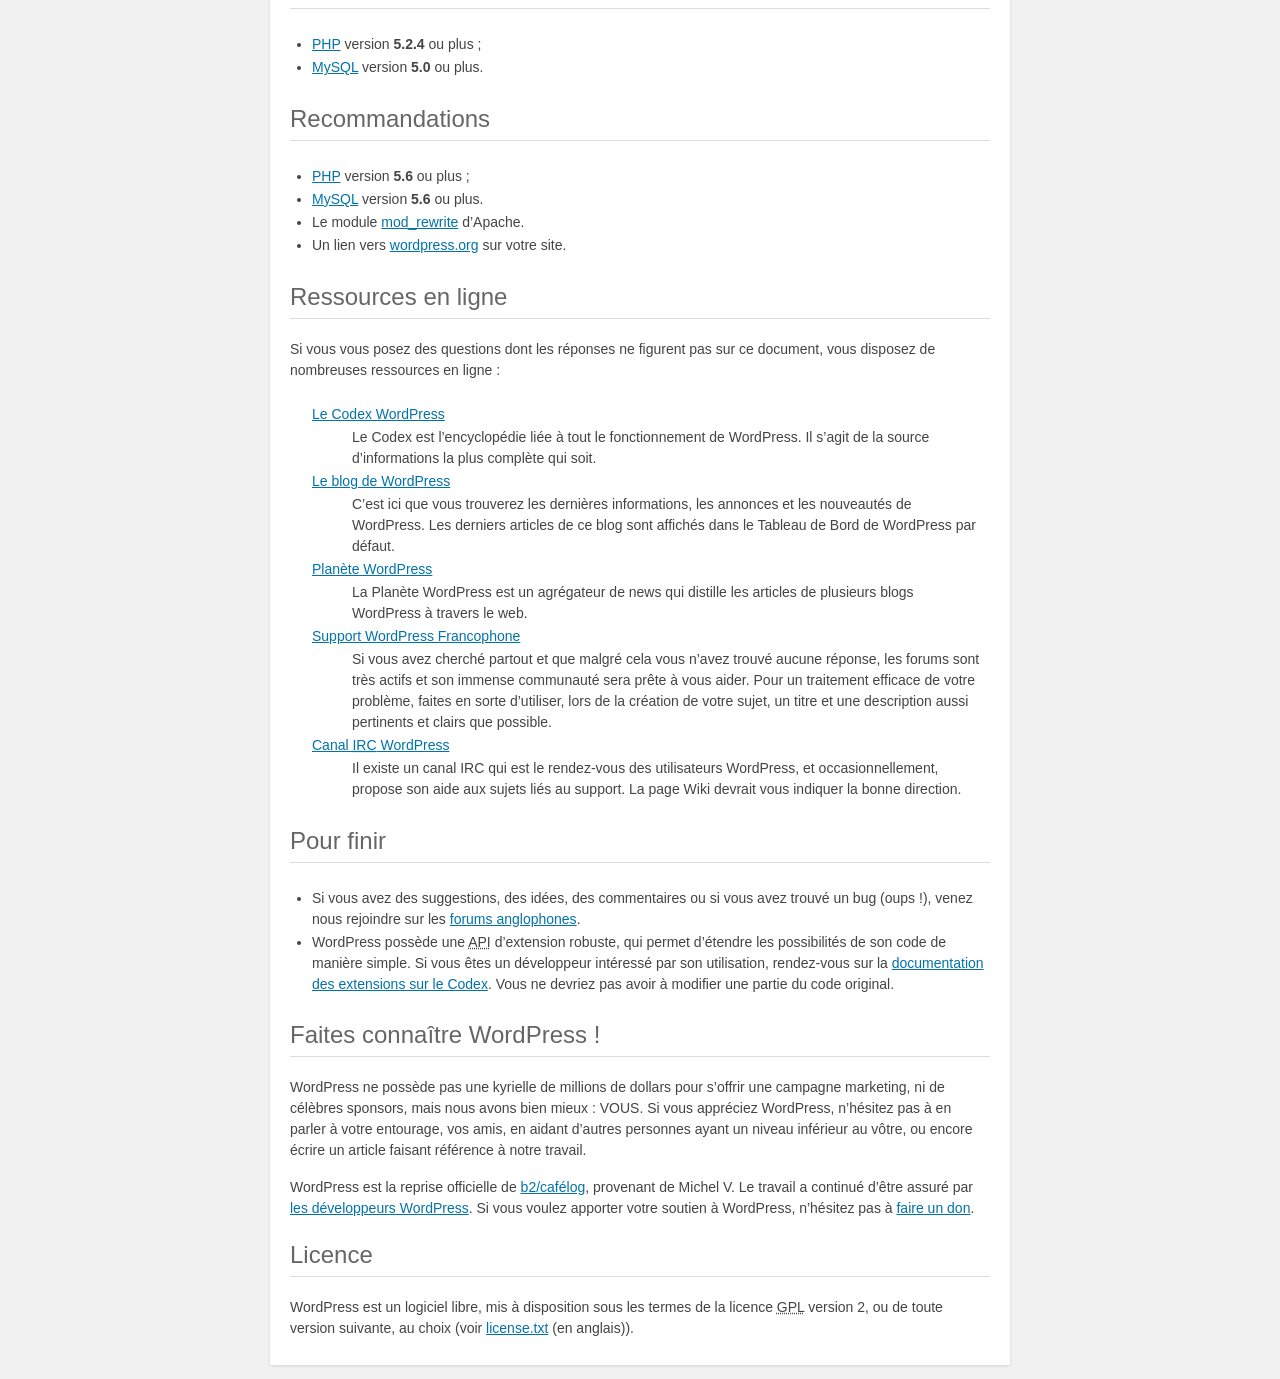
<file: readme.html>
<!DOCTYPE html>
<html>
<head>
    <meta name="viewport" content="width=device-width" />
	<meta http-equiv="Content-Type" content="text/html; charset=utf-8" />
	<title>WordPress &#8250; À lire</title>
	<link rel="stylesheet" href="wp-admin/css/install.css?ver=20100228" type="text/css" />
</head>
<body>
<h1 id="logo">
	<a href="https://wordpress.org/"><img alt="WordPress" src="wp-admin/images/wordpress-logo.png" /></a>
	<br />Version 4.7

</h1>
<p style="text-align: center">Plateforme de publication sémantique personnelle</p>

<h2>Préambule</h2>
<p>Bienvenue. WordPress est un projet très spécial pour moi. Chaque développeur et contributeur ajoute quelque chose d’unique à ce projet, et ensemble nous créons quelque chose de beau, et dont je suis fier de faire partie. Nous avons passé des milliers d’heures sur le développement de WordPress, et nous nous attachons tous les jours à vous faciliter la vie. Merci à vous d’en faire une partie de votre monde.</p>
<p style="text-align: right">&#8212; Matt Mullenweg</p>

<h2>Installation : la fameuse installation en 5 minutes</h2>
<ol>
	<li>Décompressez l’archive dans un dossier vide de votre ordinateur, puis mettez tous ces fichiers en ligne ;</li>
	<li>Ouvrez le fichier <code>wp-config-sample.php</code> avec votre éditeur de texte préféré, comme WordPad ou similaire, et complétez les informations liées à votre base de données ;</li>
	<li>Sauvegardez le fichier sous le nom <code>wp-config.php</code> ;</li>
	<li>Envoyez le tout sur votre hébergement via un logiciel client FTP ;</li>
	<li>Ouvrez le fichier <span class="file"><a href="wp-admin/install.php">/wp-admin/install.php</a></span> dans votre navigateur. Celui-ci vous guidera dans la création du fichier <code>wp-config.php</code>, qui contient les détails de connexion à votre base de données ;
		<ol>
			<li>Si cela ne marchait pas, ne vous inquiétez pas : certains hébergeurs n’autorisent pas la création de fichier. Ouvrez le fichier <code>wp-config.php</code> avec un éditeur de texte, et saisissez-y directement les détails de connexion à votre base de données ;</li>
			<li>Enregistrez le fichier sous le nom <code>wp-config.php</code> et mettez-le en ligne ;</li>
			<li>Ouvrez le fichier  <span class="file"><a href="wp-admin/install.php">wp-admin/install.php</a></span> dans votre navigateur ;</li>
		</ol>
	</li>
	<li>Une fois le fichier de configuration correctement rempli, l’installateur met en place les tables nécessaires à votre blog. Si vous obtenez une erreur, vérifiez le contenu du fichier <span class="file"><code>wp-config.php</code></span>, et réessayez. Si cela échoue encore une fois, rendez-vous sur les <a href="http://www.wordpress-fr.net/support/">forums d’entraide</a> et soyez le plus précis possible dans vos explications. Si tout se passe bien, passez à l’étape suivante ;</li>
	<li><strong>Si vous n’avez pas précisé de mot de passe, notez bien celui qui vous est donné.</strong> Si vous n’avez pas précisé d’identifiant utilisateur, ce sera <code>admin</code> ;</li>
	<li>Une fois l’installation terminée, le script d’installation vous renverra vers la <a href="wp-login.php">page de connexion</a>. Connectez-vous avec l’identifiant et le mot de passe précisés (ou générés) durant l’installation. Si le mot de passe a été généré pour vous, cliquez sur « Profil  pour le modifier.</li>
</ol>

<h2>Mise à jour</h2>
<h3>A l’aide de l’outil de mise à jour automatique</h3>
<p>Si votre version de WordPress est égale ou supérieure à 2.7, vous pouvez utiliser l’outil de mise à jour automatique&nbsp;:</p>
<ol>
	<li>Ouvrez la page <span class="file"><a href="wp-admin/update-core.php">wp-admin/update-core.php</a></span> dans votre navigateur, et suivez les instructions&nbsp;;</li>
	<li>Vous pensiez qu’il y aurait d’autres étapes ? C’est tout !</li>
</ol>

<h3>Mise à jour manuelle (obligatoire pour les versions de WordPress inférieures à 2.7) :</h3>
<ol>
	<li>Avant tout, assurez-vous bien de disposer de copies de sauvegarde de tous les fichiers que vous avez modifiés, par exemple <code>index.php</code>.</li>
	<li>Effacez vos anciens fichiers WordPress, sauf ceux que vous avez modifié, comme <span class="file"><code>wp-config.php</code></span> ou le contenu du dossier <span class="file"><code>/wp-content/</code></span>.</li>
	<li>Mettez en ligne les nouveaux fichiers en provenance de l’archive de WordPress.</li>
	<li>Allez sur la page <code><span class="file"><a href="wp-admin/upgrade.php">/wp-admin/upgrade.php</a></span></code> avec votre navigateur internet.</li>
</ol>

<h2>Migrer depuis d’autres logiciels/plates-formes</h2>
<p>WordPress peut <a href="https://codex.wordpress.org/Importing_Content">importer les articles en provenance de nombreux autres outils (en)</a>. Vous devez d’abord installer WordPress comme expliqué plus haut, puis utiliser <a href="wp-admin/import.php" title="Importer dans WordPress">un des importateurs</a>.</p>

<h2>Prérequis fonctionnels</h2>
<ul>
	<li><a href="http://php.net/">PHP</a> version <strong>5.2.4</strong> ou plus ;</li>
	<li><a href="http://www.mysql.com/">MySQL</a> version <strong>5.0</strong> ou plus.</li>
</ul>

<h2>Recommandations</h2>
<ul>
	<li><a href="http://php.net/">PHP</a> version <strong>5.6</strong> ou plus ;</li>
	<li><a href="http://www.mysql.com/">MySQL</a> version <strong>5.6</strong> ou plus.</li>
	<li>Le module <a href="http://httpd.apache.org/docs/2.2/mod/mod_rewrite.html">mod_rewrite</a> d’Apache.</li>
  <li>Un lien vers <a href="https://wordpress.org/">wordpress.org</a> sur votre site.</li>
</ul>

<h2>Ressources en ligne</h2>
<p>Si vous vous posez des questions dont les réponses ne figurent pas sur ce document, vous disposez de nombreuses ressources en ligne :</p>
<dl>
	<dt><a href="https://codex.wordpress.org/">Le Codex WordPress</a></dt>
		<dd>Le Codex est l’encyclopédie liée à tout le fonctionnement de WordPress. Il s’agit de la source d’informations la plus complète qui soit.</dd>
	<dt><a href="https://wordpress.org/blog/">Le blog de WordPress</a></dt>
		<dd>C’est ici que vous trouverez les dernières informations, les annonces et les nouveautés de WordPress. Les derniers articles de ce blog sont affichés dans le Tableau de Bord de WordPress par défaut.</dd>
	 <dt><a href="https://planet.wordpress.org/">Planète WordPress</a></dt>
		<dd>La Planète WordPress est un agrégateur de news qui distille les articles de plusieurs blogs WordPress à travers le web.</dd>
	<dt><a href="http://wordpress-fr.net/support/">Support WordPress Francophone</a></dt>
		<dd>Si vous avez cherché partout et que malgré cela vous n’avez trouvé aucune réponse, les forums sont très actifs et son immense communauté sera prête à vous aider. Pour un traitement efficace de votre problème, faites en sorte d’utiliser, lors de la création de votre sujet, un titre et une description aussi pertinents et clairs que possible.</dd>
	 <dt><a href="https://codex.wordpress.org/IRC">Canal <abbr title="Internet Relay Chat">IRC</abbr> WordPress</a></dt>
		<dd>Il existe un canal IRC qui est le rendez-vous des utilisateurs WordPress, et occasionnellement, propose son aide aux sujets liés au support. La page Wiki devrait vous indiquer la bonne direction.</dd>
</dl>

<h2>Pour finir</h2>
<ul>
	<li>Si vous avez des suggestions, des idées, des commentaires ou si vous avez trouvé un bug (oups !), venez nous rejoindre sur les <a href="https://wordpress.org/support/">forums anglophones</a>.</li>
	<li>WordPress possède une <abbr title="Application Programming Interface">API</abbr> d’extension robuste, qui permet d’étendre les possibilités de son code de manière simple. Si vous êtes un développeur intéressé par son utilisation, rendez-vous sur la <a href="https://codex.wordpress.org/Plugin_API">documentation des extensions sur le Codex</a>. Vous ne devriez pas avoir à modifier une partie du code original.</li>
</ul>

<h2>Faites connaître WordPress !</h2>
<p>WordPress ne possède pas une kyrielle de millions de dollars pour s’offrir une campagne marketing, ni de célèbres sponsors, mais nous avons bien mieux : VOUS. Si vous appréciez WordPress, n’hésitez pas à en parler à votre entourage, vos amis, en aidant d’autres personnes ayant un niveau inférieur au vôtre, ou encore écrire un article faisant référence à notre travail.</p>

<p>WordPress est la reprise officielle de <a href="http://cafelog.com/">b2/caf&eacute;log</a>, provenant de Michel V. Le travail a continué d’être assuré par <a href="https://wordpress.org/about/">les développeurs WordPress</a>. Si vous voulez apporter votre soutien à WordPress, n’hésitez pas à <a href="https://wordpress.org/donate/">faire un don</a>.</p>

<h2>Licence</h2>
<p>WordPress est un logiciel libre, mis à disposition sous les termes de la licence <abbr title="GNU Public License">GPL</abbr> version 2, ou de toute version suivante, au choix (voir <a href="license.txt">license.txt</a> (en anglais)).</p>

</body>
</html>
</file>
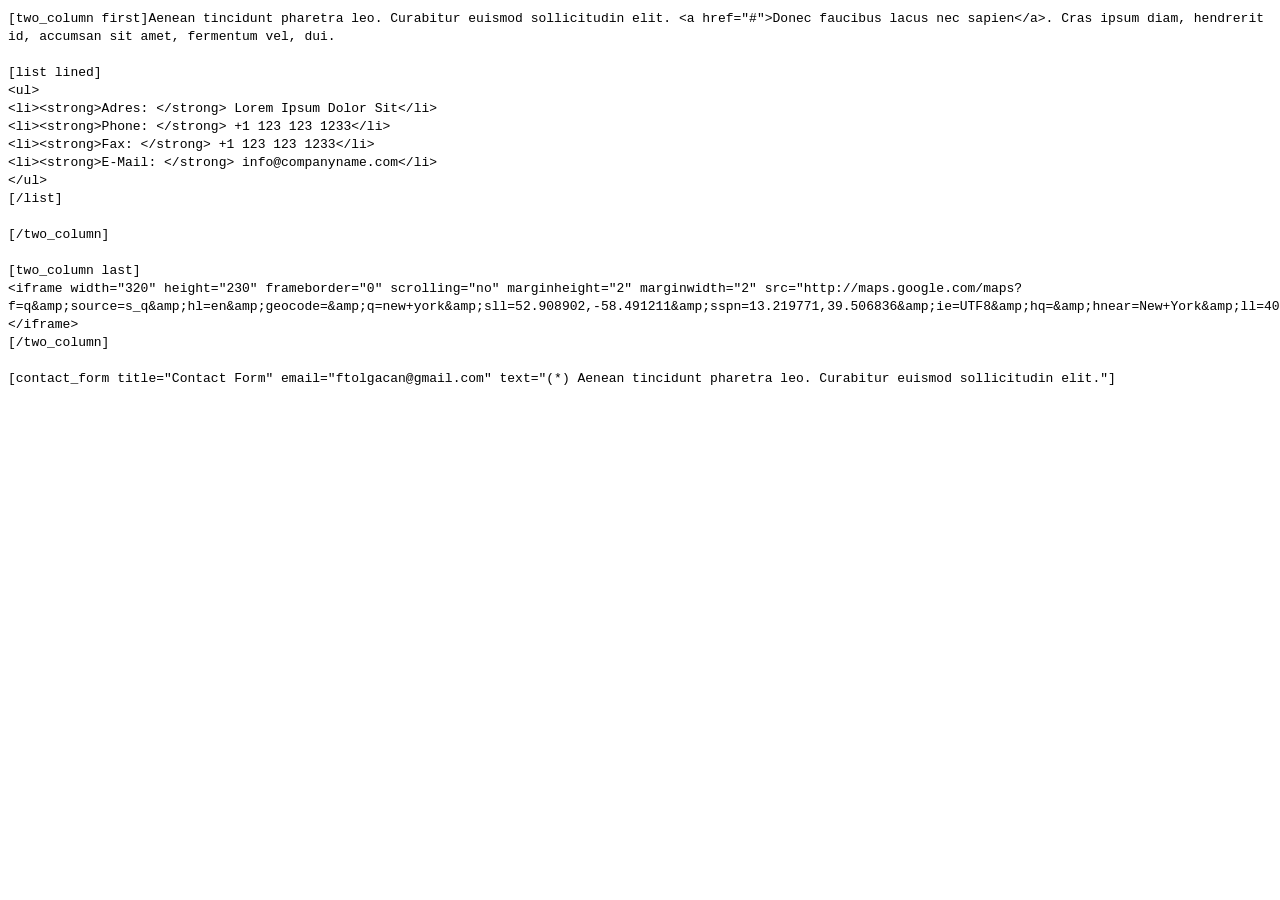
<file: src/documentation/Doc RT-THEME 15/assets/contact_us.html>
<!DOCTYPE html PUBLIC "-//W3C//DTD XHTML 1.0 Strict //EN" "http://www.w3.org/TR/xhtml1/DTD/xhtml1-Strict.dtd">
<html xmlns="http://www.w3.org/1999/xhtml">
<head>
<meta http-equiv="Content-Type" content="text/html; charset=UTF-8" />
</head>
<body>
<code>
[two_column first]Aenean tincidunt pharetra leo. Curabitur euismod sollicitudin elit. &lt;a href=&quot;#&quot;&gt;Donec faucibus lacus nec sapien&lt;/a&gt;. Cras ipsum diam, hendrerit id, accumsan sit amet, fermentum vel, dui.<br />
<br />
[list lined]<br />
&lt;ul&gt;<br />
	&lt;li&gt;&lt;strong&gt;Adres: &lt;/strong&gt; Lorem Ipsum Dolor Sit&lt;/li&gt;<br />
	&lt;li&gt;&lt;strong&gt;Phone: &lt;/strong&gt; +1 123 123 1233&lt;/li&gt;<br />
	&lt;li&gt;&lt;strong&gt;Fax: &lt;/strong&gt; +1 123 123 1233&lt;/li&gt;<br />
	&lt;li&gt;&lt;strong&gt;E-Mail: &lt;/strong&gt; info@companyname.com&lt;/li&gt;<br />
&lt;/ul&gt;<br />
[/list]<br />
<br />
[/two_column]<br />
<br />
[two_column last]<br />
&lt;iframe width=&quot;320&quot; height=&quot;230&quot; frameborder=&quot;0&quot; scrolling=&quot;no&quot; marginheight=&quot;2&quot; marginwidth=&quot;2&quot; src=&quot;http://maps.google.com/maps?f=q&amp;amp;source=s_q&amp;amp;hl=en&amp;amp;geocode=&amp;amp;q=new+york&amp;amp;sll=52.908902,-58.491211&amp;amp;sspn=13.219771,39.506836&amp;amp;ie=UTF8&amp;amp;hq=&amp;amp;hnear=New+York&amp;amp;ll=40.714216,-74.005966&amp;amp;spn=0.065057,0.089264&amp;amp;z=12&amp;amp;iwloc=A&amp;amp;output=embed&quot;&gt;&lt;/iframe&gt;<br />
[/two_column]<br />
<br />
[contact_form  title=&quot;Contact Form&quot; email=&quot;ftolgacan@gmail.com&quot; text=&quot;(*) Aenean tincidunt pharetra leo. Curabitur euismod sollicitudin elit.&quot;]<br />
</code>
</body>
</html>
</file>
<file: src/documentation/Doc RT-THEME 15/assets/blueprint-css/screen.css>
/* -----------------------------------------------------------------------


 Blueprint CSS Framework 0.9
 http://blueprintcss.org

   * Copyright (c) 2007-Present. See LICENSE for more info.
   * See README for instructions on how to use Blueprint.
   * For credits and origins, see AUTHORS.
   * This is a compressed file. See the sources in the 'src' directory.

----------------------------------------------------------------------- */

/* reset.css */
html, body, div, span, object, iframe, h1, h2, h3, h4, h5, h6, p, blockquote, pre, a, abbr, acronym, address, code, del, dfn, em, img, q, dl, dt, dd, ol, ul, li, fieldset, form, label, legend, table, caption, tbody, tfoot, thead, tr, th, td {margin:0;padding:0;border:0;font-weight:inherit;font-style:inherit;font-size:100%;font-family:inherit;vertical-align:baseline;}
body {line-height:1.5;}
table {border-collapse:separate;border-spacing:0;}
caption, th, td {text-align:left;font-weight:normal;}
table, td, th {vertical-align:middle;}
blockquote:before, blockquote:after, q:before, q:after {content:"";}
blockquote, q {quotes:"" "";}
a img {border:none;}

/* custom.css */
.info { background:#fafcfc; }
.borderTop { border-top: 1px solid #eee;}
.append-0 {padding-right:20px;}

/* typography.css */
body {font-size:80%;color:#222;background:#fff;font-family:"Helvetica Neue", Arial, Helvetica, sans-serif;padding-top:30px;}
h1, h2, h3, h4, h5, h6 {font-weight:normal;color:#111;}
h1 {font-size:2.6em;line-height:1;margin-bottom:0.5em;}
h2 {font-size:1.9em;margin-bottom:0.75em;}
h3 {font-size:1.4em;line-height:1;margin-bottom:1em;}
h4 {font-size:1.1em;line-height:1.25;margin-bottom:1.25em;}
h5 {font-size:1em;font-weight:bold;margin-bottom:1.5em;}
h6 {font-size:1em;font-weight:bold;}
h1 img, h2 img, h3 img, h4 img, h5 img, h6 img {margin:0;}
p {margin:0 0 1.5em;line-height:1.65em;}
p img.left {float:left;margin:1.5em 1.5em 1.5em 0;padding:0;}
p img.right {float:right;margin:1.5em 0 1.5em 1.5em;}
a:focus, a:hover {color:#000;}
a {color:#009;text-decoration:underline;}
blockquote {margin:1.5em;color:#666;font-style:italic;}
strong {font-weight:bold;}
em, dfn {font-style:italic;}
dfn {font-weight:bold;}
sup, sub {line-height:0;}
abbr, acronym {border-bottom:1px dotted #666;}
address {margin:0 0 1.5em;font-style:italic;}
del {color:#666;}
pre {margin:1.5em 0;white-space:pre;}
pre, code, tt {font:13px 'andale mono', 'lucida console', monospace;line-height:1.5;}
li ul, li ol {margin:0 1.5em;}
ul, ol {margin:0 1.5em 1.5em 3.5em;}
ul {list-style-type:disc;}
ol {list-style-type:decimal;}
ol.alpha {list-style:upper-alpha;}
dl {margin:0 0 1.5em 0;}
dl dt {font-weight:bold;}
dd {margin-left:1.5em;}
table {margin-bottom:1.4em;width:100%;}
th {font-weight:bold;}
thead th {background:#c3d9ff;}
th, td, caption {padding:4px 10px 4px 5px;}
tr.even td {background:#e5ecf9;}
tfoot {font-style:italic;}
caption {background:#eee;}
.small {font-size:.85em;margin-bottom:1.875em;line-height:1.875em;}
.large {font-size:1.2em;line-height:2.5em;margin-bottom:1.25em;}
.hide {display:none;}
.quiet {color:#666;}
.loud {color:#000;}
.highlight {background:#ff0;}
.added {background:#060;color:#fff;}
.removed {background:#900;color:#fff;}
.first {margin-left:0;padding-left:0;}
.last {margin-right:0;padding-right:0;}
.top {margin-top:0;padding-top:0;}
.bottom {margin-bottom:0;padding-bottom:0;}
.center {text-align:center;}

/* forms.css */
label {font-weight:bold;}
fieldset {padding:1.4em;margin:0 0 1.5em 0;border:1px solid #ccc;}
legend {font-weight:bold;font-size:1.2em;}
input[type=text], input[type=password], input.text, input.title, textarea, select {background-color:#fff;border:1px solid #bbb;}
input[type=text]:focus, input[type=password]:focus, input.text:focus, input.title:focus, textarea:focus, select:focus {border-color:#666;}
input[type=text], input[type=password], input.text, input.title, textarea, select {margin:0.5em 0;}
input.text, input.title {width:300px;padding:5px;}
input.title {font-size:1.5em;}
textarea {width:390px;height:250px;padding:5px;}
input[type=checkbox], input[type=radio], input.checkbox, input.radio {position:relative;top:.25em;}
form.inline {line-height:3;}
form.inline p {margin-bottom:0;}
.error, .notice, .success {padding:.8em;margin-bottom:1em;border:2px solid #ddd;}
.error {background:#FBE3E4;color:#8a1f11;border-color:#FBC2C4;}
.notice {background:#FFF6BF;color:#514721;border-color:#FFD324;}
.success {background:#E6EFC2;color:#264409;border-color:#C6D880;}
.error a {color:#8a1f11;}
.notice a {color:#514721;}
.success a {color:#264409;}

/* grid.css */
.container {width:790px;margin:0 auto;}
.showgrid {background:url(src/grid.png);}
.column, div.span-1, div.span-2, div.span-3, div.span-4, div.span-5, div.span-6, div.span-7, div.span-8, div.span-9, div.span-10, div.span-11, div.span-12, div.span-13, div.span-14, div.span-15, div.span-16, div.span-17, div.span-18, div.span-19, div.span-20, div.span-21, div.span-22, div.span-23, div.span-24 {float:left;margin-right:10px;}
.last, div.last {margin-right:0;}
.span-1 {width:30px;}
.span-2 {width:70px;}
.span-3 {width:110px;}
.span-4 {width:150px;}
.span-5 {width:190px;}
.span-6 {
	width:270px;
}
.span-7 {width:270px;}
.span-8 {width:310px;}
.span-9 {width:350px;}
.span-10 {width:390px;}
.span-11 {width:430px;}
.span-12 {
	width:430px;
}
.span-13 {width:510px;}
.span-14 {width:550px;}
.span-15 {width:590px;}
.span-16 {width:630px;}
.span-17 {width:670px;}
.span-18 {width:710px;}
.span-19 {width:750px;}
.span-20 {width:790px;}
.span-21 {width:830px;}
.span-22 {width:870px;}
.span-23 {width:910px;}
.span-24, div.span-24 {width:950px;margin:0;}
input.span-1, textarea.span-1, input.span-2, textarea.span-2, input.span-3, textarea.span-3, input.span-4, textarea.span-4, input.span-5, textarea.span-5, input.span-6, textarea.span-6, input.span-7, textarea.span-7, input.span-8, textarea.span-8, input.span-9, textarea.span-9, input.span-10, textarea.span-10, input.span-11, textarea.span-11, input.span-12, textarea.span-12, input.span-13, textarea.span-13, input.span-14, textarea.span-14, input.span-15, textarea.span-15, input.span-16, textarea.span-16, input.span-17, textarea.span-17, input.span-18, textarea.span-18, input.span-19, textarea.span-19, input.span-20, textarea.span-20, input.span-21, textarea.span-21, input.span-22, textarea.span-22, input.span-23, textarea.span-23, input.span-24, textarea.span-24 {border-left-width:1px!important;border-right-width:1px!important;padding-left:5px!important;padding-right:5px!important;}
input.span-1, textarea.span-1 {width:18px!important;}
input.span-2, textarea.span-2 {width:58px!important;}
input.span-3, textarea.span-3 {width:98px!important;}
input.span-4, textarea.span-4 {width:138px!important;}
input.span-5, textarea.span-5 {width:178px!important;}
input.span-6, textarea.span-6 {width:218px!important;}
input.span-7, textarea.span-7 {width:258px!important;}
input.span-8, textarea.span-8 {width:298px!important;}
input.span-9, textarea.span-9 {width:338px!important;}
input.span-10, textarea.span-10 {width:378px!important;}
input.span-11, textarea.span-11 {width:418px!important;}
input.span-12, textarea.span-12 {width:458px!important;}
input.span-13, textarea.span-13 {width:498px!important;}
input.span-14, textarea.span-14 {width:538px!important;}
input.span-15, textarea.span-15 {width:578px!important;}
input.span-16, textarea.span-16 {width:618px!important;}
input.span-17, textarea.span-17 {width:658px!important;}
input.span-18, textarea.span-18 {width:698px!important;}
input.span-19, textarea.span-19 {width:738px!important;}
input.span-20, textarea.span-20 {width:778px!important;}
input.span-21, textarea.span-21 {width:818px!important;}
input.span-22, textarea.span-22 {width:858px!important;}
input.span-23, textarea.span-23 {width:898px!important;}
input.span-24, textarea.span-24 {width:938px!important;}
.append-1 {padding-right:40px;}
.append-2 {padding-right:80px;}
.append-3 {padding-right:120px;}
.append-4 {padding-right:160px;}
.append-5 {padding-right:200px;}
.append-6 {padding-right:240px;}
.append-7 {padding-right:280px;}
.append-8 {padding-right:320px;}
.append-9 {padding-right:360px;}
.append-10 {padding-right:400px;}
.append-11 {padding-right:440px;}
.append-12 {padding-right:480px;}
.append-13 {padding-right:520px;}
.append-14 {padding-right:560px;}
.append-15 {padding-right:600px;}
.append-16 {padding-right:640px;}
.append-17 {padding-right:680px;}
.append-18 {padding-right:720px;}
.append-19 {padding-right:760px;}
.append-20 {padding-right:800px;}
.append-21 {padding-right:840px;}
.append-22 {padding-right:880px;}
.append-23 {padding-right:920px;}
.prepend-1 {padding-left:40px;}
.prepend-2 {padding-left:80px;}
.prepend-3 {padding-left:120px;}
.prepend-4 {padding-left:160px;}
.prepend-5 {padding-left:200px;}
.prepend-6 {padding-left:240px;}
.prepend-7 {padding-left:280px;}
.prepend-8 {padding-left:320px;}
.prepend-9 {padding-left:360px;}
.prepend-10 {padding-left:400px;}
.prepend-11 {padding-left:440px;}
.prepend-12 {padding-left:480px;}
.prepend-13 {padding-left:520px;}
.prepend-14 {padding-left:560px;}
.prepend-15 {padding-left:600px;}
.prepend-16 {padding-left:640px;}
.prepend-17 {padding-left:680px;}
.prepend-18 {padding-left:720px;}
.prepend-19 {padding-left:760px;}
.prepend-20 {padding-left:800px;}
.prepend-21 {padding-left:840px;}
.prepend-22 {padding-left:880px;}
.prepend-23 {padding-left:920px;}
div.border {padding-right:4px;margin-right:5px;border-right:1px solid #eee;}
div.colborder {
	padding-right:24px;
	margin-right:25px;
	border-right:1px solid #eee;
}
div.colborderTop {border-top:1px solid #eee;}
.pull-1 {margin-left:-40px;}
.pull-2 {margin-left:-80px;}
.pull-3 {margin-left:-120px;}
.pull-4 {margin-left:-160px;}
.pull-5 {margin-left:-200px;}
.pull-6 {margin-left:-240px;}
.pull-7 {margin-left:-280px;}
.pull-8 {margin-left:-320px;}
.pull-9 {margin-left:-360px;}
.pull-10 {margin-left:-400px;}
.pull-11 {margin-left:-440px;}
.pull-12 {margin-left:-480px;}
.pull-13 {margin-left:-520px;}
.pull-14 {margin-left:-560px;}
.pull-15 {margin-left:-600px;}
.pull-16 {margin-left:-640px;}
.pull-17 {margin-left:-680px;}
.pull-18 {margin-left:-720px;}
.pull-19 {margin-left:-760px;}
.pull-20 {margin-left:-800px;}
.pull-21 {margin-left:-840px;}
.pull-22 {margin-left:-880px;}
.pull-23 {margin-left:-920px;}
.pull-24 {margin-left:-960px;}
.pull-1, .pull-2, .pull-3, .pull-4, .pull-5, .pull-6, .pull-7, .pull-8, .pull-9, .pull-10, .pull-11, .pull-12, .pull-13, .pull-14, .pull-15, .pull-16, .pull-17, .pull-18, .pull-19, .pull-20, .pull-21, .pull-22, .pull-23, .pull-24 {float:left;position:relative;}
.push-1 {margin:0 -40px 1.5em 40px;}
.push-2 {margin:0 -80px 1.5em 80px;}
.push-3 {margin:0 -120px 1.5em 120px;}
.push-4 {margin:0 -160px 1.5em 160px;}
.push-5 {margin:0 -200px 1.5em 200px;}
.push-6 {margin:0 -240px 1.5em 240px;}
.push-7 {margin:0 -280px 1.5em 280px;}
.push-8 {margin:0 -320px 1.5em 320px;}
.push-9 {margin:0 -360px 1.5em 360px;}
.push-10 {margin:0 -400px 1.5em 400px;}
.push-11 {margin:0 -440px 1.5em 440px;}
.push-12 {margin:0 -480px 1.5em 480px;}
.push-13 {margin:0 -520px 1.5em 520px;}
.push-14 {margin:0 -560px 1.5em 560px;}
.push-15 {margin:0 -600px 1.5em 600px;}
.push-16 {margin:0 -640px 1.5em 640px;}
.push-17 {margin:0 -680px 1.5em 680px;}
.push-18 {margin:0 -720px 1.5em 720px;}
.push-19 {margin:0 -760px 1.5em 760px;}
.push-20 {margin:0 -800px 1.5em 800px;}
.push-21 {margin:0 -840px 1.5em 840px;}
.push-22 {margin:0 -880px 1.5em 880px;}
.push-23 {margin:0 -920px 1.5em 920px;}
.push-24 {margin:0 -960px 1.5em 960px;}
.push-1, .push-2, .push-3, .push-4, .push-5, .push-6, .push-7, .push-8, .push-9, .push-10, .push-11, .push-12, .push-13, .push-14, .push-15, .push-16, .push-17, .push-18, .push-19, .push-20, .push-21, .push-22, .push-23, .push-24 {float:right;position:relative;}
.prepend-top {margin-top:1.5em;}
.append-bottom {margin-bottom:1.5em;}
.box {padding:1.5em;margin-bottom:1.5em;background:#E5ECF9;}
hr {background:#ddd;color:#ddd;clear:both;float:none;width:100%;height:.1em;margin:0 0 1.45em;border:none;}
hr.space {background:#fff;color:#fff;}
.clearfix:after, .container:after {content:"\0020";display:block;height:0;clear:both;visibility:hidden;overflow:hidden;}
.clearfix, .container {display:block;}
.clear {clear:both;}
</file>
<file: src/documentation/Doc RT-THEME 15/assets/blueprint-css/print.css>
/* -----------------------------------------------------------------------


 Blueprint CSS Framework 0.9
 http://blueprintcss.org

   * Copyright (c) 2007-Present. See LICENSE for more info.
   * See README for instructions on how to use Blueprint.
   * For credits and origins, see AUTHORS.
   * This is a compressed file. See the sources in the 'src' directory.

----------------------------------------------------------------------- */

/* print.css */
body {line-height:1.5;font-family:"Helvetica Neue", Arial, Helvetica, sans-serif;color:#000;background:none;font-size:10pt;}
.container {background:none;}
hr {background:#ccc;color:#ccc;width:100%;height:2px;margin:2em 0;padding:0;border:none;}
hr.space {background:#fff;color:#fff;}
h1, h2, h3, h4, h5, h6 {font-family:"Helvetica Neue", Arial, "Lucida Grande", sans-serif;}
code {font:.9em "Courier New", Monaco, Courier, monospace;}
img {float:left;margin:1.5em 1.5em 1.5em 0;}
a img {border:none;}
p img.top {margin-top:0;}
blockquote {margin:1.5em;padding:1em;font-style:italic;font-size:.9em;}
.small {font-size:.9em;}
.large {font-size:1.1em;}
.quiet {color:#999;}
.hide {display:none;}
a:link, a:visited {background:transparent;font-weight:700;text-decoration:underline;}
a:link:after, a:visited:after {content:" (" attr(href) ")";font-size:90%;}
</file>
<file: src/documentation/Doc RT-THEME 15/assets/blueprint-css/ie.css>
/* -----------------------------------------------------------------------


 Blueprint CSS Framework 0.9
 http://blueprintcss.org

   * Copyright (c) 2007-Present. See LICENSE for more info.
   * See README for instructions on how to use Blueprint.
   * For credits and origins, see AUTHORS.
   * This is a compressed file. See the sources in the 'src' directory.

----------------------------------------------------------------------- */

/* ie.css */
body {text-align:center;}
.container {text-align:left;}
* html .column, * html div.span-1, * html div.span-2, * html div.span-3, * html div.span-4, * html div.span-5, * html div.span-6, * html div.span-7, * html div.span-8, * html div.span-9, * html div.span-10, * html div.span-11, * html div.span-12, * html div.span-13, * html div.span-14, * html div.span-15, * html div.span-16, * html div.span-17, * html div.span-18, * html div.span-19, * html div.span-20, * html div.span-21, * html div.span-22, * html div.span-23, * html div.span-24 {overflow-x:hidden;}
* html legend {margin:0px -8px 16px 0;padding:0;}
ol {margin-left:2em;}
sup {vertical-align:text-top;}
sub {vertical-align:text-bottom;}
html>body p code {*white-space:normal;}
hr {margin:-8px auto 11px;}
img {-ms-interpolation-mode:bicubic;}
.clearfix, .container {display:inline-block;}
* html .clearfix, * html .container {height:1%;}
fieldset {padding-top:0;}
input.text, input.title {background-color:#fff;border:1px solid #bbb;}
input.text:focus, input.title:focus {border-color:#666;}
input.text, input.title, textarea, select {margin:0.5em 0;}
input.checkbox, input.radio {position:relative;top:.25em;}
form.inline div, form.inline p {vertical-align:middle;}
form.inline label {position:relative;top:-0.25em;}
form.inline input.checkbox, form.inline input.radio, form.inline input.button, form.inline button {margin:0.5em 0;}
button, input.button {position:relative;top:0.25em;}
</file>
<file: src/documentation/Doc RT-THEME 15/assets/blueprint-css/plugins/fancy-type/screen.css>
/* -------------------------------------------------------------- 
  
   fancy-type.css
   * Lots of pretty advanced classes for manipulating text.
   
   See the Readme file in this folder for additional instructions.

-------------------------------------------------------------- */

/* Indentation instead of line shifts for sibling paragraphs. */
   /* p + p { text-indent:2em; margin-top:-1.5em; } */
   form p + p  { text-indent: 0; } /* Don't want this in forms. */
   

/* For great looking type, use this code instead of asdf: 
   <span class="alt">asdf</span>  
   Best used on prepositions and ampersands. */
  
.alt { 
  color: #666; 
  font-family: "Warnock Pro", "Goudy Old Style","Palatino","Book Antiqua", Georgia, serif; 
  font-style: italic;
  font-weight: normal;
}


/* For great looking quote marks in titles, replace "asdf" with:
   <span class="dquo">&#8220;</span>asdf&#8221;
   (That is, when the title starts with a quote mark). 
   (You may have to change this value depending on your font size). */  
   
.dquo { margin-left: -.5em; } 


/* Reduced size type with incremental leading
   (http://www.markboulton.co.uk/journal/comments/incremental_leading/)

   This could be used for side notes. For smaller type, you don't necessarily want to 
   follow the 1.5x vertical rhythm -- the line-height is too much. 
   
   Using this class, it reduces your font size and line-height so that for 
   every four lines of normal sized type, there is five lines of the sidenote. eg:

   New type size in em's:
     10px (wanted side note size) / 12px (existing base size) = 0.8333 (new type size in ems)

   New line-height value:
     12px x 1.5 = 18px (old line-height)
     18px x 4 = 72px 
     72px / 5 = 14.4px (new line height)
     14.4px / 10px = 1.44 (new line height in em's) */

p.incr, .incr p {
	font-size: 10px;
	line-height: 1.44em;  
	margin-bottom: 1.5em;
}


/* Surround uppercase words and abbreviations with this class.
   Based on work by Jørgen Arnor Gårdsø Lom [http://twistedintellect.com/] */
   
.caps { 
  font-variant: small-caps; 
  letter-spacing: 1px; 
  text-transform: lowercase; 
  font-size:1.2em;
  line-height:1%;
  font-weight:bold;
  padding:0 2px;
}
</file>
<file: wp-admin/css/install.css>
html {
	background: #f1f1f1;
	margin: 0 20px;
}

body {
	background: #fff;
	color: #444;
	font-family: -apple-system, BlinkMacSystemFont, "Segoe UI", Roboto, Oxygen-Sans, Ubuntu, Cantarell, "Helvetica Neue", sans-serif;
	margin: 140px auto 25px;
	padding: 20px 20px 10px 20px;
	max-width: 700px;
	-webkit-font-smoothing: subpixel-antialiased;
	-webkit-box-shadow: 0 1px 3px rgba(0,0,0,0.13);
	box-shadow: 0 1px 3px rgba(0,0,0,0.13);
}

a {
	color: #0073aa;
}

a:hover,
a:active {
	color: #00a0d2;
}

a:focus {
	color: #124964;
	-webkit-box-shadow:
		0 0 0 1px #5b9dd9,
		0 0 2px 1px rgba(30, 140, 190, .8);
	box-shadow:
		0 0 0 1px #5b9dd9,
		0 0 2px 1px rgba(30, 140, 190, .8);
}

.ie8 a:focus {
	outline: #5b9dd9 solid 1px;
}

h1, h2 {
	border-bottom: 1px solid #ddd;
	clear: both;
	color: #666;
	font-size: 24px;
	padding: 0;
	padding-bottom: 7px;
	font-weight: 400;
}

h3 {
	font-size: 16px;
}

p, li, dd, dt {
	padding-bottom: 2px;
	font-size: 14px;
	line-height: 1.5;
}

code, .code {
	font-family: Consolas, Monaco, monospace;
}

ul, ol, dl {
	padding: 5px 5px 5px 22px;
}

a img {
	border:0
}
abbr {
	border: 0;
	font-variant: normal;
}

fieldset {
	border: 0;
	padding: 0;
	margin: 0;
}

label {
	cursor: pointer;
}

#logo {
	margin: 6px 0 14px 0;
	padding: 0 0 7px 0;
	border-bottom: none;
	text-align:center
}
#logo a {
	background-image: url(../images/w-logo-blue.png?ver=20131202);
	background-image: none, url(../images/wordpress-logo.svg?ver=20131107);
	-webkit-background-size: 84px;
	background-size: 84px;
	background-position: center top;
	background-repeat: no-repeat;
	color: #444; /* same as login.css */
	height: 84px;
	font-size: 20px;
	font-weight: 400;
	line-height: 1.3em;
	margin: -130px auto 25px;
	padding: 0;
	text-decoration: none;
	width: 84px;
	text-indent: -9999px;
	outline: none;
	overflow: hidden;
	display: block;
}

#logo a:focus {
	-webkit-box-shadow: none;
	box-shadow: none;
}

.step {
	margin: 20px 0 15px;
}
.step, th {
	text-align: left;
	padding: 0;
}
.language-chooser.wp-core-ui .step .button.button-large {
	height: 36px;
	font-size: 14px;
	line-height: 33px;
	vertical-align: middle;
}
textarea {
	border: 1px solid #ddd;
	font-family: -apple-system, BlinkMacSystemFont, "Segoe UI", Roboto, Oxygen-Sans, Ubuntu, Cantarell, "Helvetica Neue", sans-serif;
	width: 100%;
	-webkit-box-sizing: border-box;
	-moz-box-sizing: border-box;
	box-sizing: border-box;
}

.form-table {
	border-collapse: collapse;
	margin-top: 1em;
	width: 100%;
}

.form-table td {
	margin-bottom: 9px;
	padding: 10px 20px 10px 0;
	font-size: 14px;
	vertical-align: top
}

.form-table th {
	font-size: 14px;
	text-align: left;
	padding: 10px 20px 10px 0;
	width: 140px;
	vertical-align: top;
}

.form-table code {
	line-height: 18px;
	font-size: 14px;
}

.form-table p {
	margin: 4px 0 0 0;
	font-size: 11px;
}

.form-table input {
	line-height: 20px;
	font-size: 15px;
	padding: 3px 5px;
	border: 1px solid #ddd;
	-webkit-box-shadow: inset 0 1px 2px rgba(0,0,0,0.07);
	box-shadow: inset 0 1px 2px rgba(0,0,0,0.07);
}

input,
submit {
	font-family: -apple-system, BlinkMacSystemFont, "Segoe UI", Roboto, Oxygen-Sans, Ubuntu, Cantarell, "Helvetica Neue", sans-serif;
}

.form-table input[type=text],
.form-table input[type=email],
.form-table input[type=url],
.form-table input[type=password] {
	width: 206px;
}

.form-table th p {
	font-weight: 400;
}

.form-table.install-success th,
.form-table.install-success td {
	vertical-align: middle;
	padding: 16px 20px 16px 0;
}

.form-table.install-success td p {
	margin: 0;
	font-size: 14px;
}

.form-table.install-success td code {
	margin: 0;
	font-size: 18px;
}

#error-page {
	margin-top: 50px;
}

#error-page p {
	font-size: 14px;
	line-height: 18px;
	margin: 25px 0 20px;
}

#error-page code, .code {
	font-family: Consolas, Monaco, monospace;
}

.wp-hide-pw > .dashicons {
	line-height: inherit;
}

#pass-strength-result {
	background-color: #eee;
	border: 1px solid #ddd;
	color: #23282d;
	margin: -2px 5px 5px 0px;
	padding: 3px 5px;
	text-align: center;
	width: 218px;
	-webkit-box-sizing: border-box;
	-moz-box-sizing: border-box;
	box-sizing: border-box;
	opacity: 0;
}

#pass-strength-result.short {
	background-color: #f1adad;
	border-color: #e35b5b;
	opacity: 1;
}

#pass-strength-result.bad {
	background-color: #fbc5a9;
	border-color: #f78b53;
	opacity: 1;
}

#pass-strength-result.good {
	background-color: #ffe399;
	border-color: #ffc733;
	opacity: 1;
}

#pass-strength-result.strong {
	background-color: #c1e1b9;
	border-color: #83c373;
	opacity: 1;
}

#pass1.short, #pass1-text.short {
	border-color: #e35b5b;
}

#pass1.bad, #pass1-text.bad {
	border-color: #f78b53;
}

#pass1.good, #pass1-text.good {
	border-color: #ffc733;
}

#pass1.strong, #pass1-text.strong {
	border-color: #83c373;
}

.pw-weak {
	display: none;
}

.message {
	border-left: 4px solid #dc3232;
	padding: .7em .6em;
	background-color: #fbeaea;
}

/* rtl:ignore */
#dbname,
#uname,
#pwd,
#dbhost,
#prefix,
#user_login,
#admin_email,
#pass1,
#pass2 {
	direction: ltr;
}

#pass1-text,
.show-password #pass1 {
	display: none;
}

.show-password #pass1-text
{
	display: inline-block;
}

.form-table span.description.important {
	font-size: 12px;
}


/* localization */
body.rtl,
.rtl textarea,
.rtl input,
.rtl submit {
	font-family: Tahoma, sans-serif;
}

:lang(he-il) body.rtl,
:lang(he-il) .rtl textarea,
:lang(he-il) .rtl input,
:lang(he-il) .rtl submit {
	font-family: Arial, sans-serif;
}

@media only screen and (max-width: 799px) {
	body {
		margin-top: 115px;
	}
	#logo a {
		margin: -125px auto 30px;
	}
}

@media screen and ( max-width: 782px ) {

	.form-table {
		margin-top: 0;
	}

	.form-table th,
	.form-table td {
		display: block;
		width: auto;
		vertical-align: middle;
	}

	.form-table th {
		padding: 20px 0 0;
	}

	.form-table td {
		padding: 5px 0;
		border: 0;
		margin: 0;
	}

	textarea,
	input {
		font-size: 16px;
	}

	.form-table td input[type="text"],
	.form-table td input[type="email"],
	.form-table td input[type="url"],
	.form-table td input[type="password"],
	.form-table td select,
	.form-table td textarea,
	.form-table span.description {
		width: 100%;
		font-size: 16px;
		line-height: 1.5;
		padding: 7px 10px;
		display: block;
		max-width: none;
		-webkit-box-sizing: border-box;
		-moz-box-sizing: border-box;
		box-sizing: border-box;
	}

}

body.language-chooser {
	max-width: 300px;
}

.language-chooser select {
	padding: 8px;
	width: 100%;
	display: block;
	border: 1px solid #ddd;
	background-color: #fff;
	color: #32373c;
	font-size: 16px;
	font-family: Arial, sans-serif;
	font-weight: 400;
}

.language-chooser p {
	text-align: right;
}

.screen-reader-input,
.screen-reader-text {
	position: absolute;
	margin: -1px;
	padding: 0;
	height: 1px;
	width: 1px;
	overflow: hidden;
	clip: rect(0 0 0 0);
	border: 0;
}

.spinner {
	background: url(../images/spinner.gif) no-repeat;
	-webkit-background-size: 20px 20px;
	background-size: 20px 20px;
	visibility: hidden;
	opacity: 0.7;
	filter: alpha(opacity=70);
	width: 20px;
	height: 20px;
	margin: 2px 5px 0;
}

.step .spinner {
	display: inline-block;
	vertical-align: middle;
	margin-right: 15px;
}

.button.hide-if-no-js,
.hide-if-no-js {
	display: none;
}

/**
 * HiDPI Displays
 */
@media print,
  (-webkit-min-device-pixel-ratio: 1.25),
  (min-resolution: 120dpi) {

	.spinner {
		background-image: url(../images/spinner-2x.gif);
	}

}
</file>
